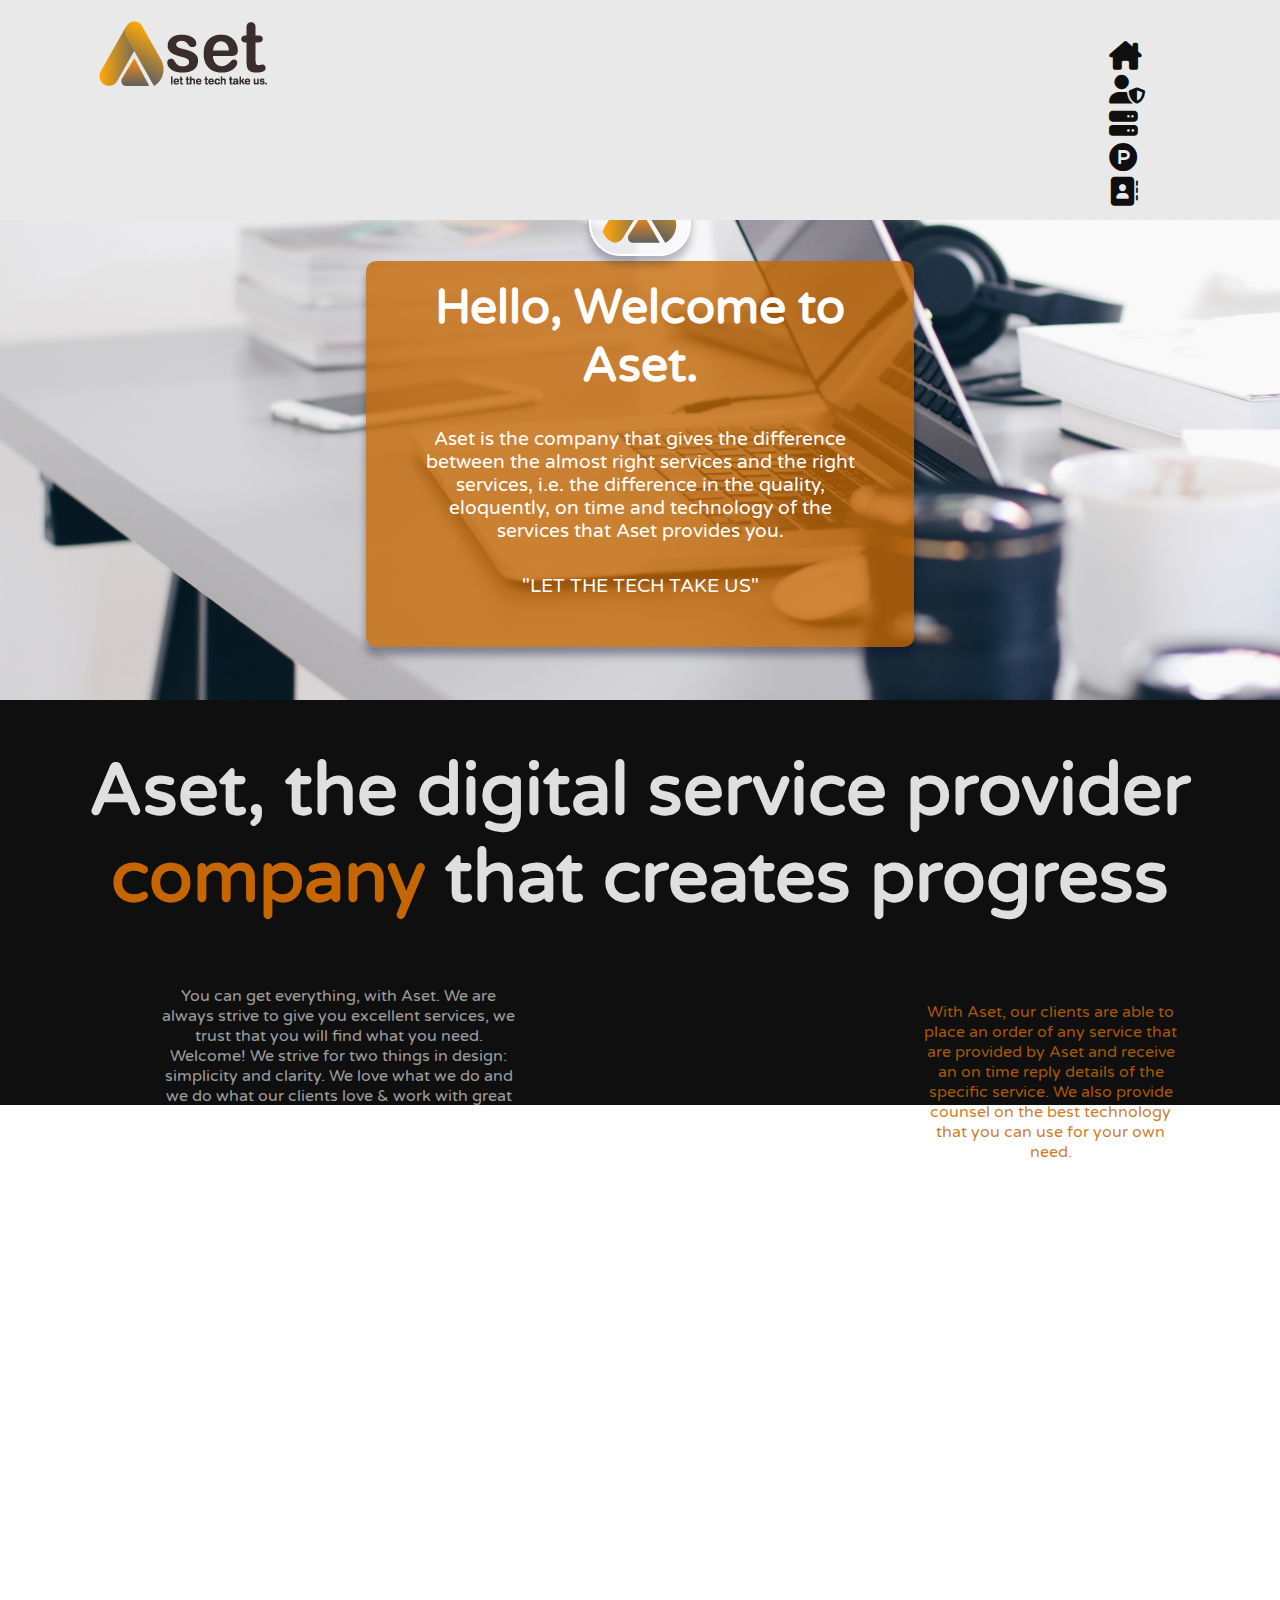
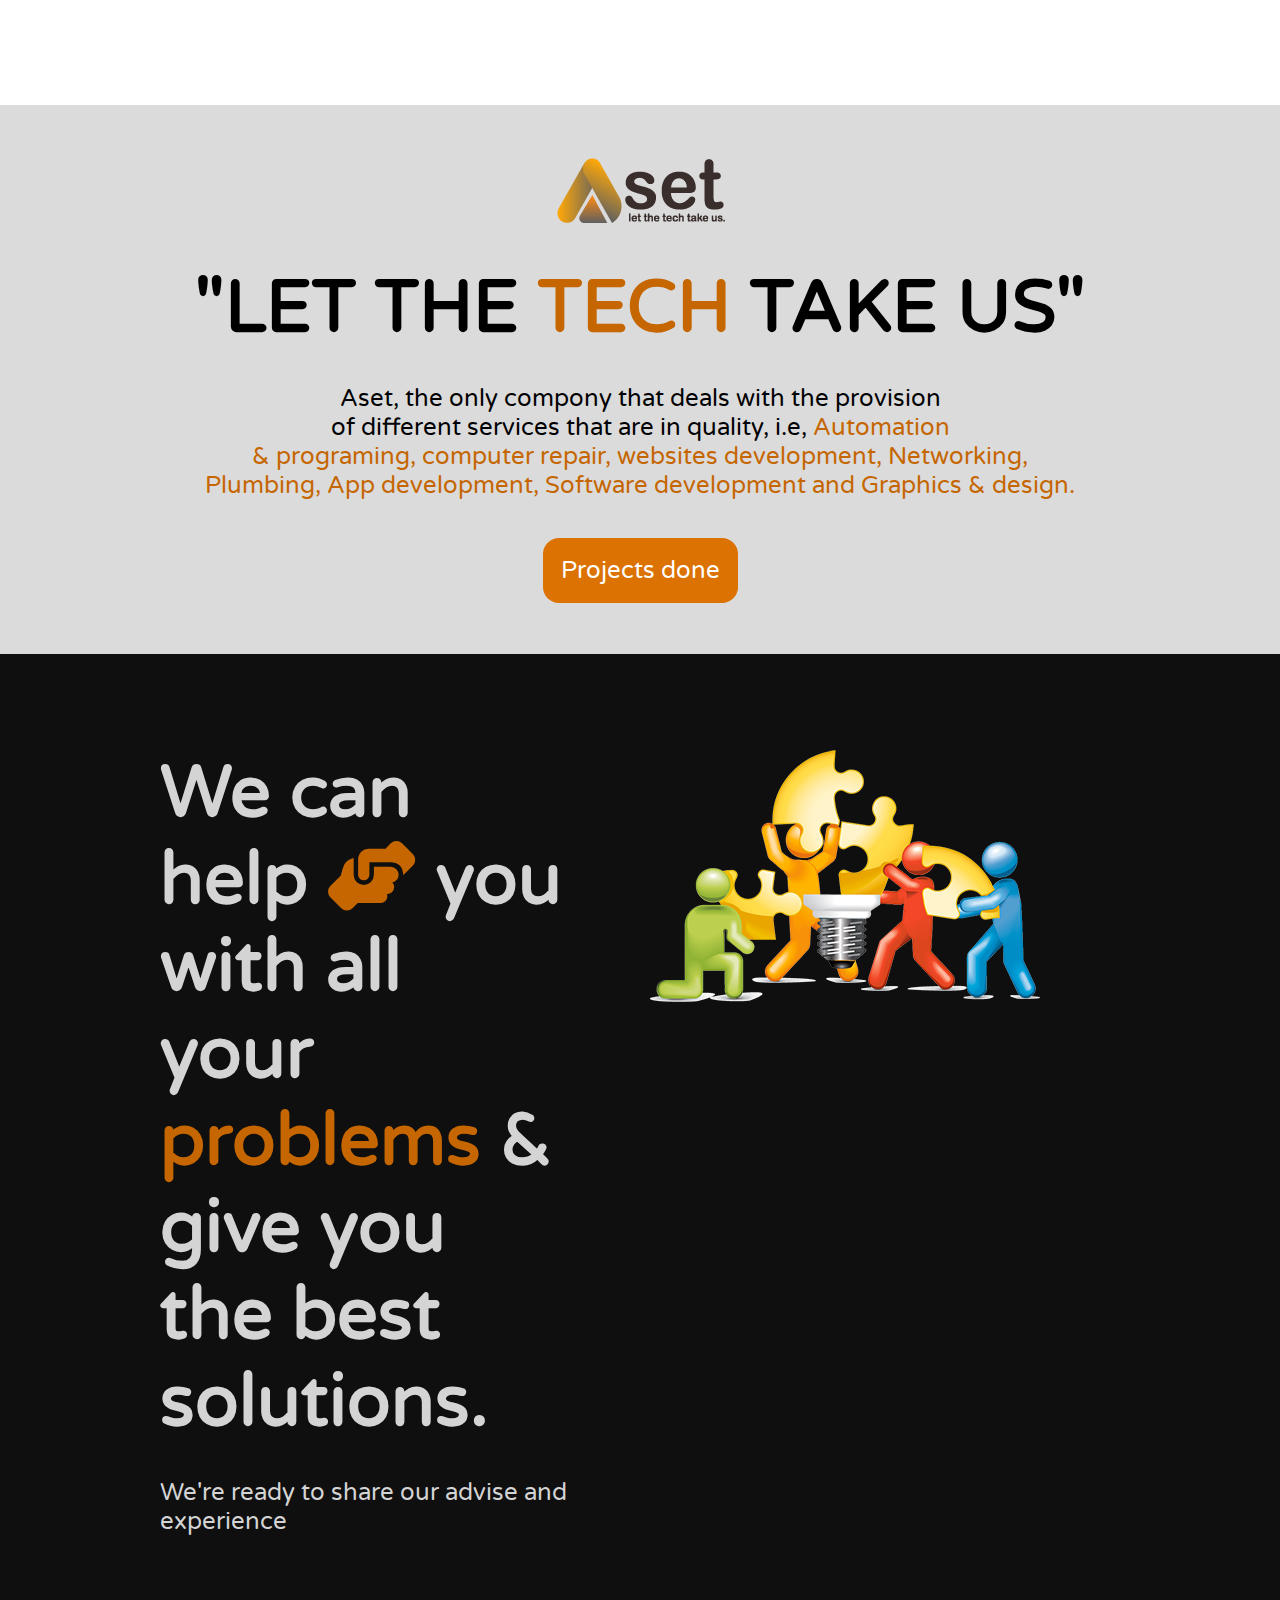
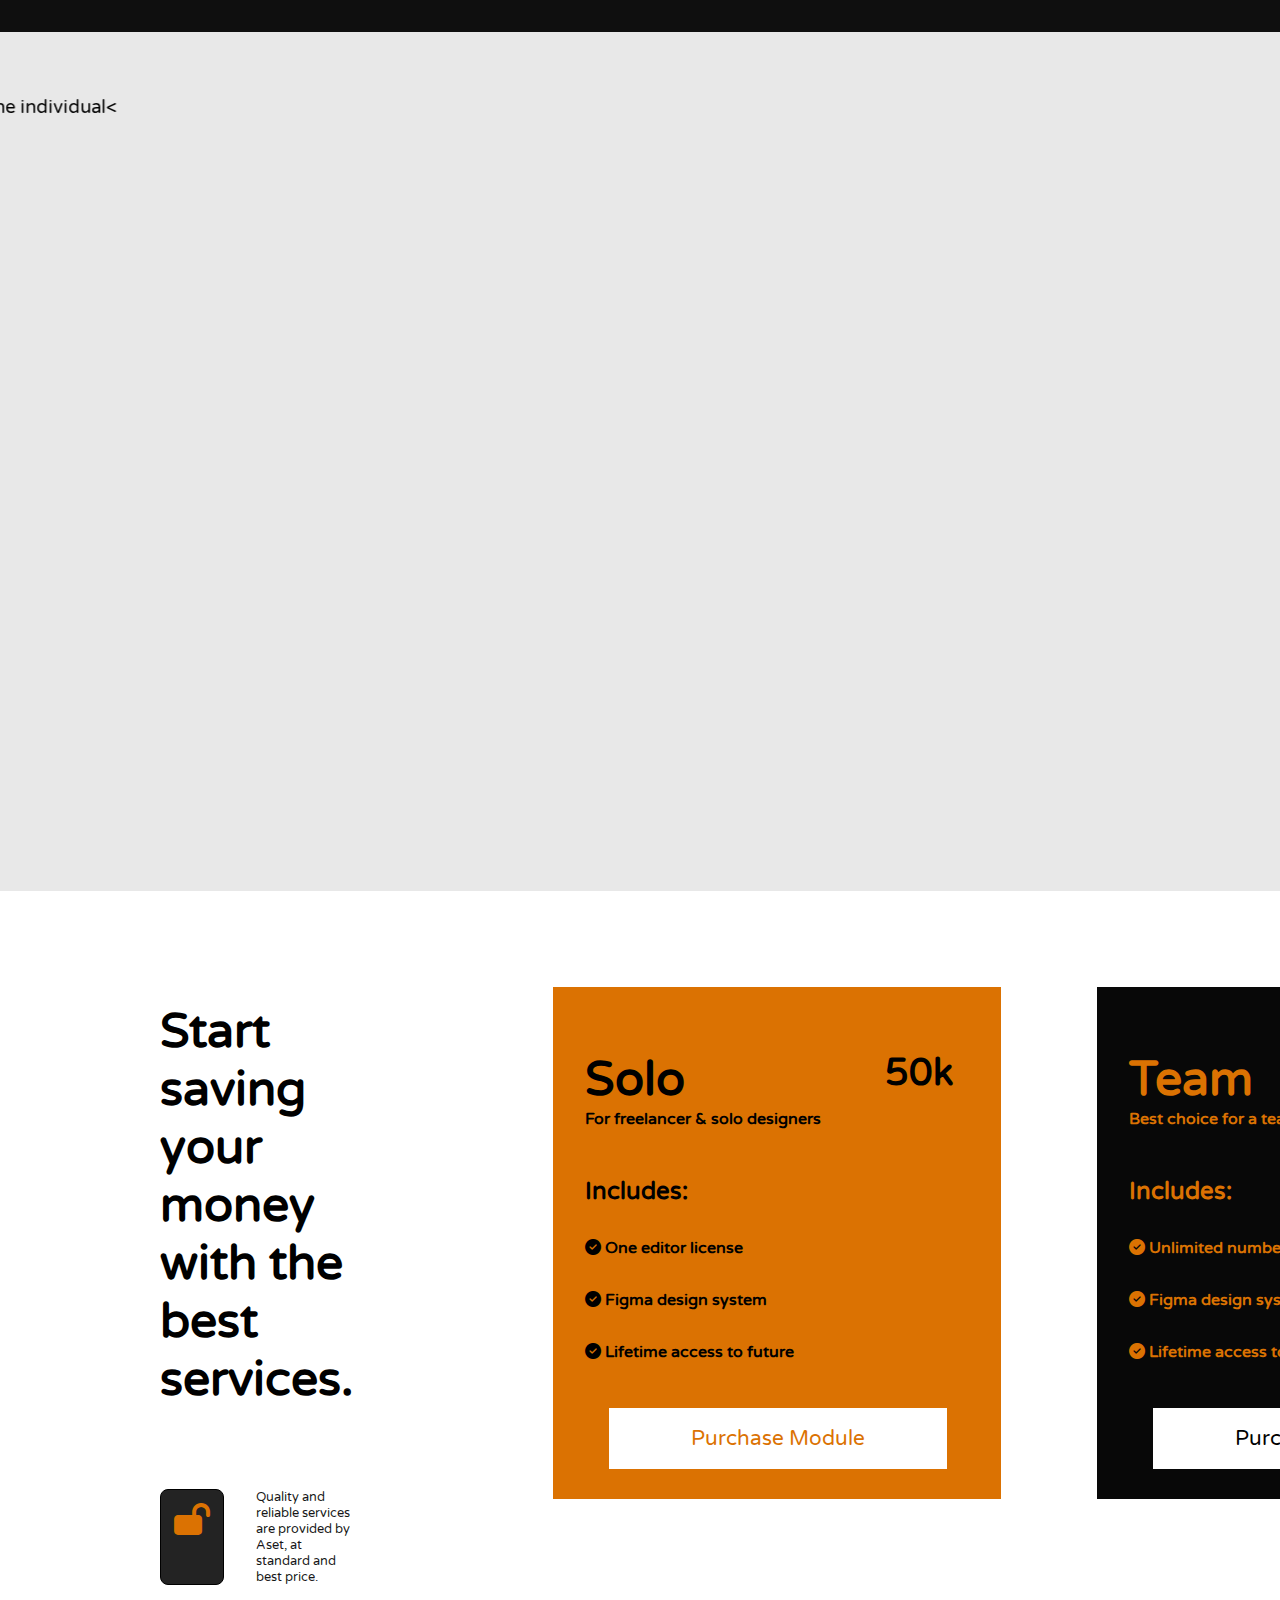
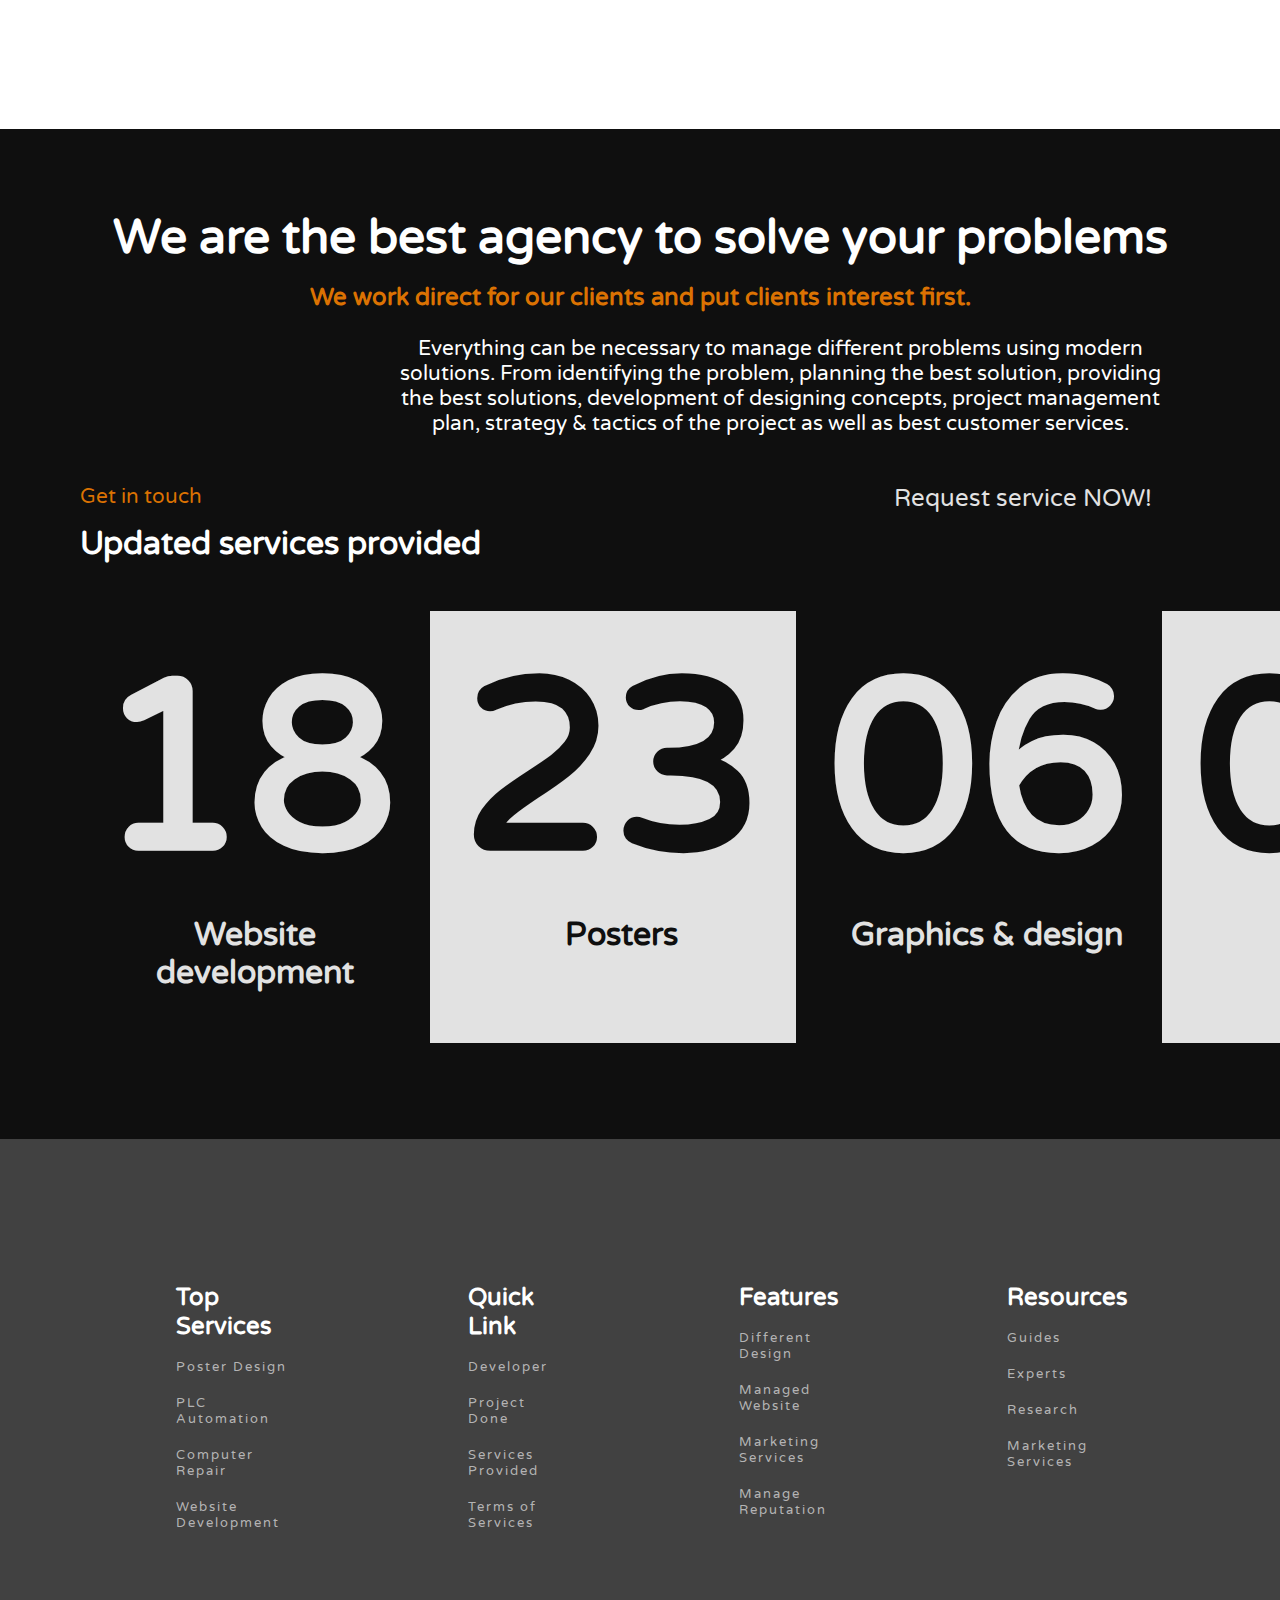
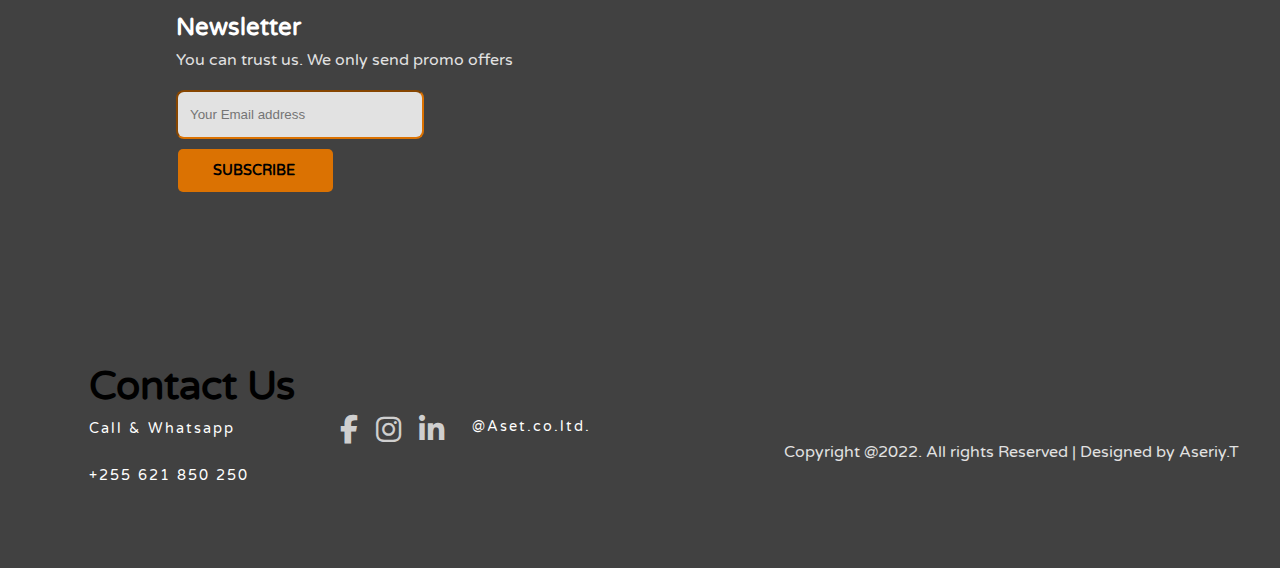
<file: index.html>
<!DOCTYPE html>
<html lang="en">
<head>
    <meta charset="UTF-8">
    <meta http-equiv="X-UA-Compatible" content="IE=edge">
    <meta name="viewport" content="width=device-width, initial-scale=1.0">
    <title>Aset</title>
    <link rel="stylesheet" href="https://cdnjs.cloudflare.com/ajax/libs/font-awesome/6.1.1/css/all.min.css" />
    

    <link rel="stylesheet" href="./css/aset style.css">
    <link href="https://unpkg.com/aos@2.3.1/dist/aos.css" rel="stylesheet">
    

</head>
<body>
    
    <div class="nav-bar">
        <div class="left-bar">
            <div class="image-1">
                <img src="./img/aset/logo-800.png" alt="">
            </div>
            <div class="pc-img">
                <img src="./img/aset/LOGO.png" alt="">
            </div>
            <div class="btn-group">
                <a href="#hm"><i class="fa-solid fa-house-chimney"></i></a>
                <a href="#about"><i class="fa-solid fa-user-shield"></i></a>
                <a href="#servi"><i class="fa-solid fa-server"></i></a>
                <a href="#proj"> <i class="fa-brands fa-product-hunt"></i></a>
                <a href="#cont"><i class="fa-solid fa-address-book"></i></a>
            </div>
        </div>
               
    </div>

    <div class="home">
        <a id="hm"></a>
        <img src="./img/aset/A.png" alt="">
       <div class="home-box">
        <h2>Hello, Welcome to Aset.</h2>
        <p>Aset is the company that gives the difference between the almost right
            services and the right services, i.e. the difference in the quality, 
            eloquently, on time and technology of the services that Aset provides you. </p>
       <p>"LET THE TECH TAKE US"</p>
       </div>
    
    </div>
   
    <div class="comp-home">
        <a id="about"></a>
       <div class="black">
        <h3>Aset, the digital service provider <br>
            <span>company</span> that creates progress</h3>
        <div class="para">
                <p>
                    You can get everything, with Aset. 
                    We are always strive to give you excellent services,
                    we trust that you will find what you need. Welcome! 
                    We strive for two things in design: simplicity and clarity. 
                    We love what we do and we do what our clients love & work with 
                    great clients all over the world to create thoughtful
                </p>
           <div class="color">
             <p>
                With Aset, our clients are able to place an order of any service
               that are provided by Aset and receive an on time reply details of the
               specific service. We also provide counsel on the best technology that 
               you can use for your own need.
            </p>
           
           </div>
           
        </div>
       </div>
    </div>

    <div class="the-serv">
        <a id="servi"></a>
        <div class="cards">
            <div class="card-1" data-aos="fade-down">
             <div class="words">
                 <div><i class="fa-solid fa-code"></i></div>
                 <h2>Website development</h2>
                 <p>
                 Our App & Website developers are committed to offering scalable, 
                 cloud-ready and intuitive apps for mobile phones, tablets, and phablets and create 
                 purposeful websites, We also provide Android mobile application support 
                 and maintenance services to our clients 
                 </p>
             </div>
            </div>
            <div class="card-2" data-aos="fade-up">
             <div class="words">
                 <i class="fa-solid fa-pen-nib"></i>
                 <h2>Graphics & design</h2>
                 <p>
                     The key to great ideas is not having them,
                      it is executing them. And great ideas come from problems.
                       As designers we call problems, briefs and we call reactions 
                       to problems, concepts. We want to make beautiful things, even if 
                       nobody cares, as opposed to ugly things. That’s our intent.
                 </p>
             </div>
            </div>
            <div class="card-1" data-aos="fade-down">
             <div class="words">
                 <div><i class="fa-solid fa-screwdriver-wrench"></i></div>
                 <h2>Computer repairing</h2>
                 <p>
                     We provide computer repair services at Aset, 
                     Repairs are always necessary. It's much cheaper to have it 
                     repaired than to buy a new one, and also Aset, 
                     provides skilled engineers with fast and reliable access to 
                     other engineers in different or relatable fields. Get in touch with
                     Aset. 
                 </p>
             </div>
            </div>
            <div class="card-2" data-aos="fade-up">
             <div class="words">
                 <i class="fa-sharp fa-solid fa-gears"></i>
                 <h2>Automation & programing</h2>
                 <p>
                     The first rule of any technology used in a business 
                     is that automation applied to an efficient operation 
                     will magnify the efficiency. The second is that automation 
                     applied to an inefficient operation will magnify the inefficiency.
                     Aset provides industrial automation service in any factory.
                     
                 </p>
             </div>
            </div>
         </div>
         <div class="serv-pro" data-aos="fade-up">
            <a href="#">Services Provided</a>
         </div>
    </div>
    
    <div class="tech">
        <a id="proj"></a>
        <div class="back">
            <img src="./img/aset/LOGO.png" alt="">
            <h2>"LET THE <span>TECH</span> TAKE US"</h2>
            <p>Aset, the only compony that deals with the provision <br>
               of different services that are in quality, i.e,<span>
                Automation <br>
                & programing, computer repair, websites development, Networking, <br>
                Plumbing, App development, Software development and Graphics & design.
               </span></p>
            <a href="#">Projects done</a>
        </div>
    </div>

    <div class="wordz">
       <div class="all-wordz">
        <div class="help">
            <h2>We can help <span><i class="fa-solid fa-handshake-angle"></i></span> you with all <br>
                your <span>problems</span> & give you<br>
                the best solutions.
            </h2>
            <p>We're ready to share our advise and experience</p>
        </div>
        <div class="image">
            <img src="./img/aset/solving.png" alt="">
        </div>
       </div>
    </div>
    
    <div class="all-experts">
        <a id="about"></a>
        <marquee behavior="repeat" direction="right">
            <p> >Click on the picture to know the individual< </p>
        </marquee>
        <div class="Experts">
            <div class="dev" data-aos="fade-up" data-aos-duration="500">
                <div class="dev-1">
                    <div class="h2">
                        <h2>01</h2>
                    </div>
                <p>"What separates good content from great <br>
                    content is a willingness to take risk <br>
                    and push the envelope"</p>
                <a href="https://aseriy-bot.github.io/aseriy/"><img src="./img/aset/aseriy.png" alt=""></a>
                <h3>Aseriy Tuvana</h3>
                <h6>CEO & CO FOUNDER</h6>
                </div>
            </div>
            <div class="dev" data-aos="fade-up" data-aos-duration="1000">
                <div class="dev-1">
                    <div class="h2">
                        <h2>02</h2>
                    </div>
                <p>"What separates good content from great <br>
                    content is a willingness to take risk <br>
                    and push the envelope"</p>
                <img src="./img/aset/aseriy.png" alt="">
                <h3>Aseriy Tuvana</h3>
                <h6>CEO & CO FOUNDER</h6>
                </div>
            </div>
            <div class="dev" data-aos="fade-up" data-aos-duration="1500">
                <div class="dev-1">
                    <div class="h2">
                        <h2>03</h2>
                    </div>
                <p>"What separates good content from great <br>
                    content is a willingness to take risk <br>
                    and push the envelope"</p>
                <img src="./img/aset/aseriy.png" alt="">
                <h3>Aseriy Tuvana</h3>
                <h6>CEO & CO FOUNDER</h6>
                </div>
            </div>
            
        </div>
    </div>

    <div class="module">
        <div class="saving">
            <div class="h2">
                <h2>Start saving your <br>
                    money with the <br>
                    best services.</h2>
            </div>
            <div class="lock">
                <i class="fa-solid fa-lock-open"></i>
                <p>Quality and reliable services <br>
                   are provided by Aset, at <br>
                    standard and best price.</p>
            </div>
            
        </div>

        <div class="gapes">
          <div class="no-gap">
            <div class="all-card">
                <div class="ava-serv">
                    <div class="name">
                        <h2>Solo</h2>
                        <h4>For freelancer & solo designers</h4>
                    </div>
                    <div class="cost">
                        <h3>50k</h3>
                    </div>
                </div>
                <div class="include">
                    <h4>Includes:</h4>
                    <h5><i class="fa-solid fa-circle-check"></i> One editor license</h5>
                    <h5><i class="fa-solid fa-circle-check"></i> Figma design system</h5>
                    <h5><i class="fa-solid fa-circle-check"></i> Lifetime access to future</h5>
                    <div class="a">
                        <a href="#">Purchase Module</a>
                    </div>
                </div>
    
            </div>
            <div class="all-card-2">
                <div class="ava-serv">
                    <div class="name">
                        <h2>Team</h2>
                        <h4>Best choice for a team of any size</h4>
                    </div>
                    <div class="cost">
                        <h3>120k</h3>
                    </div>
                </div>
                <div class="include">
                    <h4>Includes:</h4>
                    <h5><i class="fa-solid fa-circle-check"></i> Unlimited number of editor</h5>
                    <h5><i class="fa-solid fa-circle-check"></i> Figma design system</h5>
                    <h5><i class="fa-solid fa-circle-check"></i> Lifetime access to future</h5>
                    <div class="a">
                        <a href="#">Purchase Module</a>
                    </div>
                </div>
    
            </div>
          </div>
        </div>
        
    </div>

    <div class="services">
        <div class="top">
            <h2>We are the best agency to solve your problems</h2>
            <h5>We work direct for our clients and put clients interest first.</h5>
            <p>Everything can be necessary to manage different problems using modern solutions.
                From identifying the problem, planning the best solution, providing the best solutions,
                development of designing concepts, project management plan, strategy & tactics of the 
                project as well as best customer services.</p>
        </div>

        <div class="in-touch">
            <div class="maneno">
                <p>Get in touch</p>
                <h3>Updated services provided</h3>
            </div>
            <div class="request">
                <a href="#">Request service NOW!</a>
            </div>
        </div>

        <div class="update-serv">
           <div class="pin-serv">
            <div class="serv-provided-1">
                <div class="serv">
                    <h2>18</h2>
                <h3>Website <br>
                    development</h3>
                </div>
            </div>
            <div class="serv-provided-2">
                <div class="serv">
                    <h2>23</h2>
                <h3>Posters</h3>
                </div>
            </div>
            <div class="serv-provided-1">
                <div class="serv">
                    <h2>06</h2>
                <h3>Graphics
                    & 
                    design</h3>
                </div>
            </div>
            <div class="serv-provided-2">
                <div class="serv">
                    <h2>02</h2>
                <h3>Plumbing</h3>
                </div>
            </div>
           </div>
        </div>
    </div>

    <footer>
        <a id="cont"></a>
        <a id="contacts"></a>
       <div class="details">
            <div class="all-tags">
                <div class="tag-1">
                    <div class="footer-col">
                        <h3>Top Services</h3>
                        <li>Poster Design</li>
                        <li>PLC Automation</li>
                        <li>Computer Repair</li>
                        <li>Website Development</li>
                     </div>
                    <div class="footer-col">
                        <h3>Quick Link</h3>
                        <li>Developer</li>
                        <li>Project Done</li>
                        <li>Services Provided</li>
                        <li>Terms of Services</li>
                    </div>
                 </div>
                 <div class="tag-2">
                    <div class="footer-col">
                        <h3>Features</h3>
                        <li>Different Design</li>
                        <li>Managed Website</li>
                        <li>Marketing Services</li>
                        <li>Manage Reputation</li>
                    </div>
                    <div class="footer-col">
                        <h3>Resources</h3>
                        <li>Guides</li>
                        <li>Experts</li>
                        <li>Research</li>
                        <li>Marketing Services</li>
                    </div>
                 </div>
            </div>
    
        <div class="footer-col">
            <h3>Newsletter</h3>
            <p>You can trust us. We only send promo offers</p>
            <div class="subscribe">
                <input type="text" placeholder="Your Email address">
                <a href="#" class="yellow">SUBSCRIBE</a>
            </div>
        </div>
       </div>
    
        <div class="copyright">
            <div class="contact">
                <div class="cont">
                <h1>Contact Us</h1>
                <li>Call & Whatsapp</li>
                <li>+255 621 850 250</li>
                </div>
                <div class="pro-links">
                    <div class="pro-1">
                        <div class="facebook">
                            <a href="#"><i class="fab fa-facebook-f"></i></a>
                        </div>
                        <div class="ig">
                            <a href="#"><i class="fab fa-instagram"></i></a>
                        </div>
                        <div class="linkdelin">
                            <a href="#"><i class="fab fa-linkedin-in"></i></a>
                        </div>
                    </div>
                    <li>@Aset.co.ltd.</li>
                </div>
            </div>
            <p>Copyright @2022. All rights Reserved | Designed by Aseriy.T</p>
        </div>
    </footer>





   
    <script src="https://unpkg.com/aos@2.3.1/dist/aos.js"></script>
    <script>
        AOS.init();
      </script>



</body>
</html>
</file>
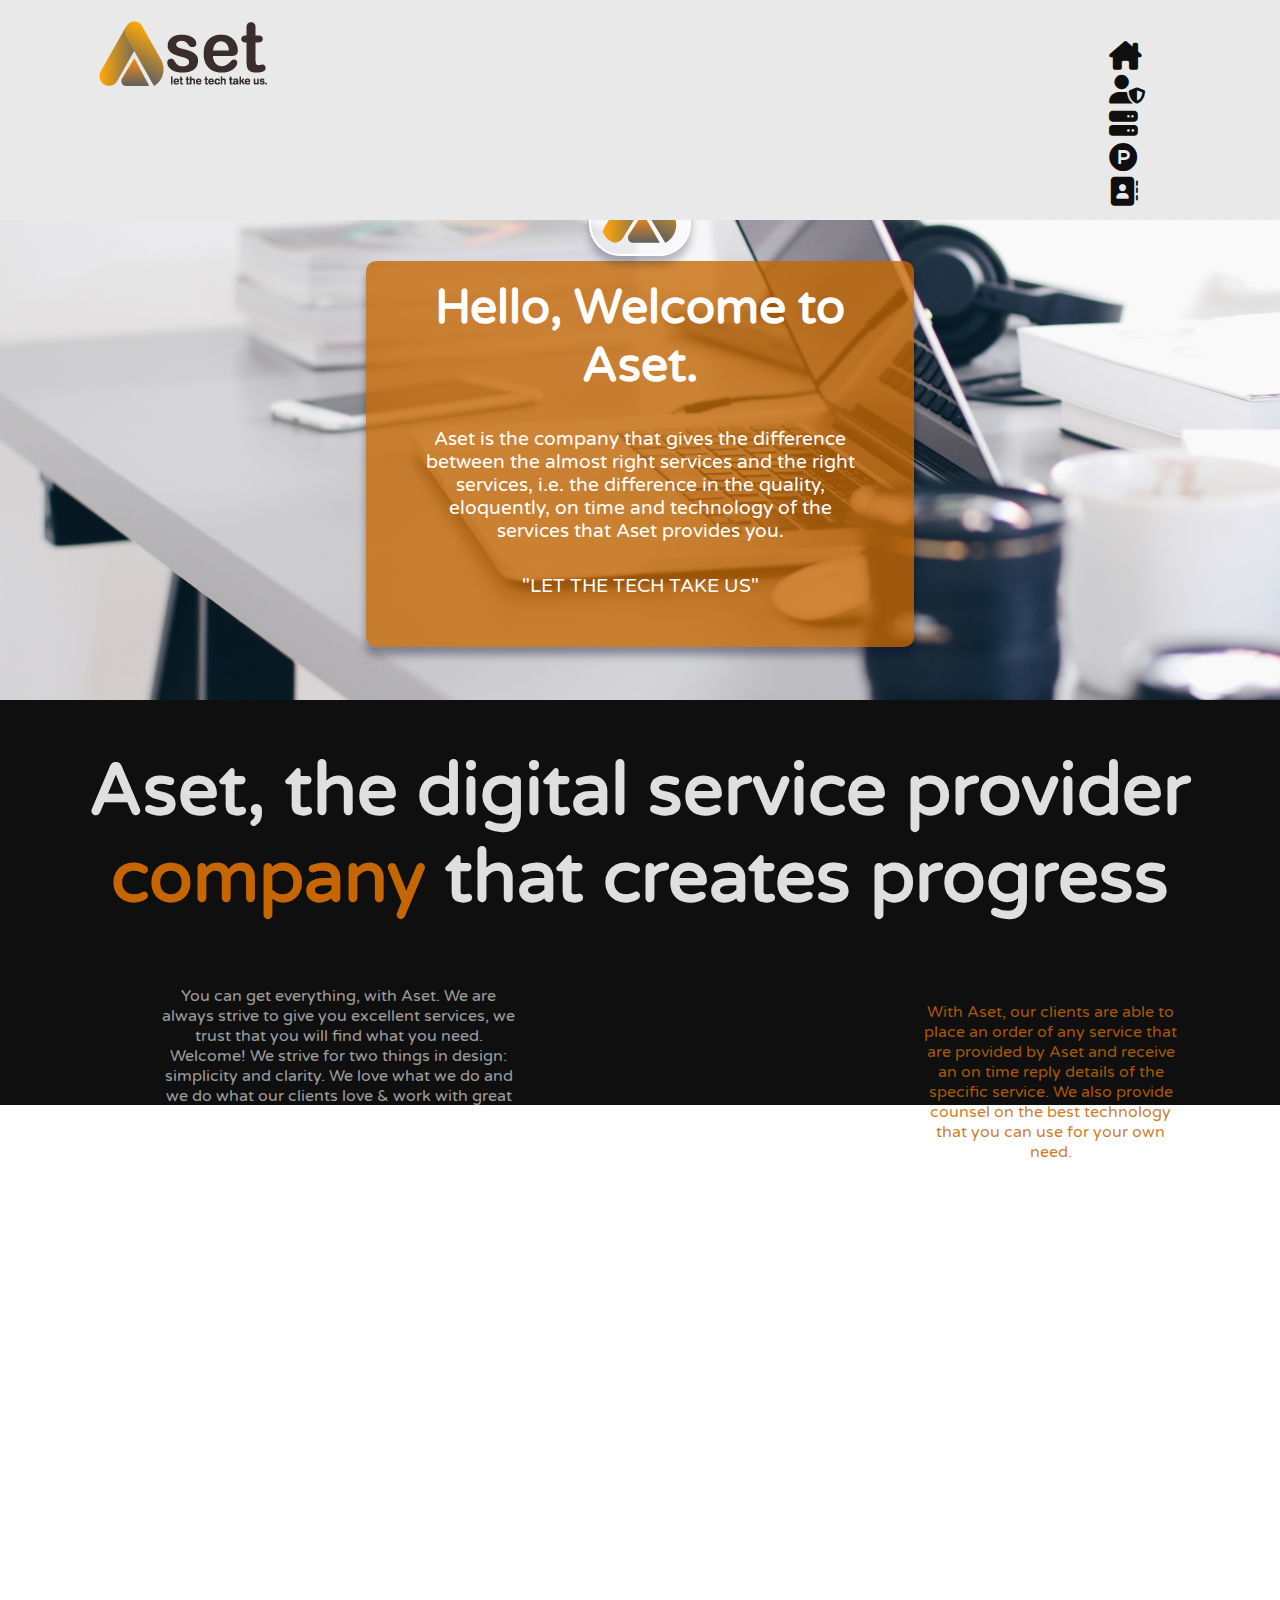
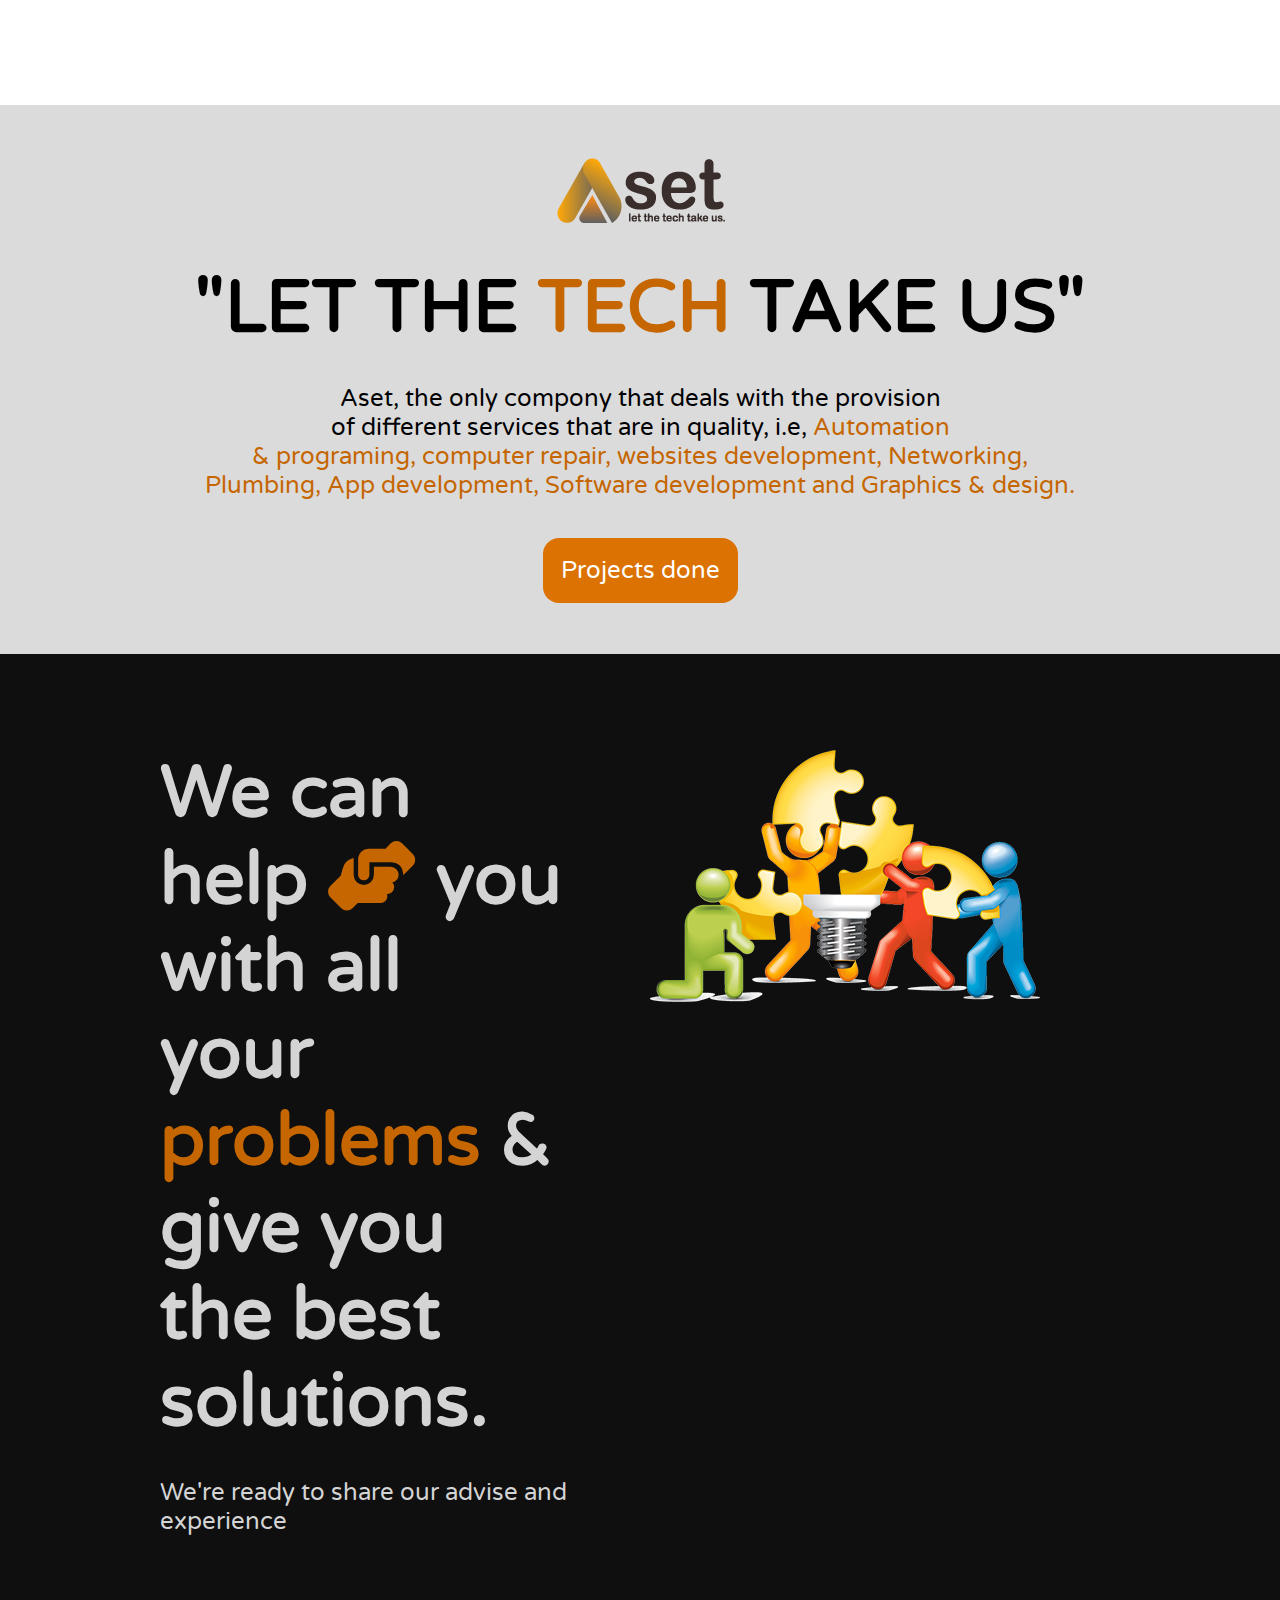
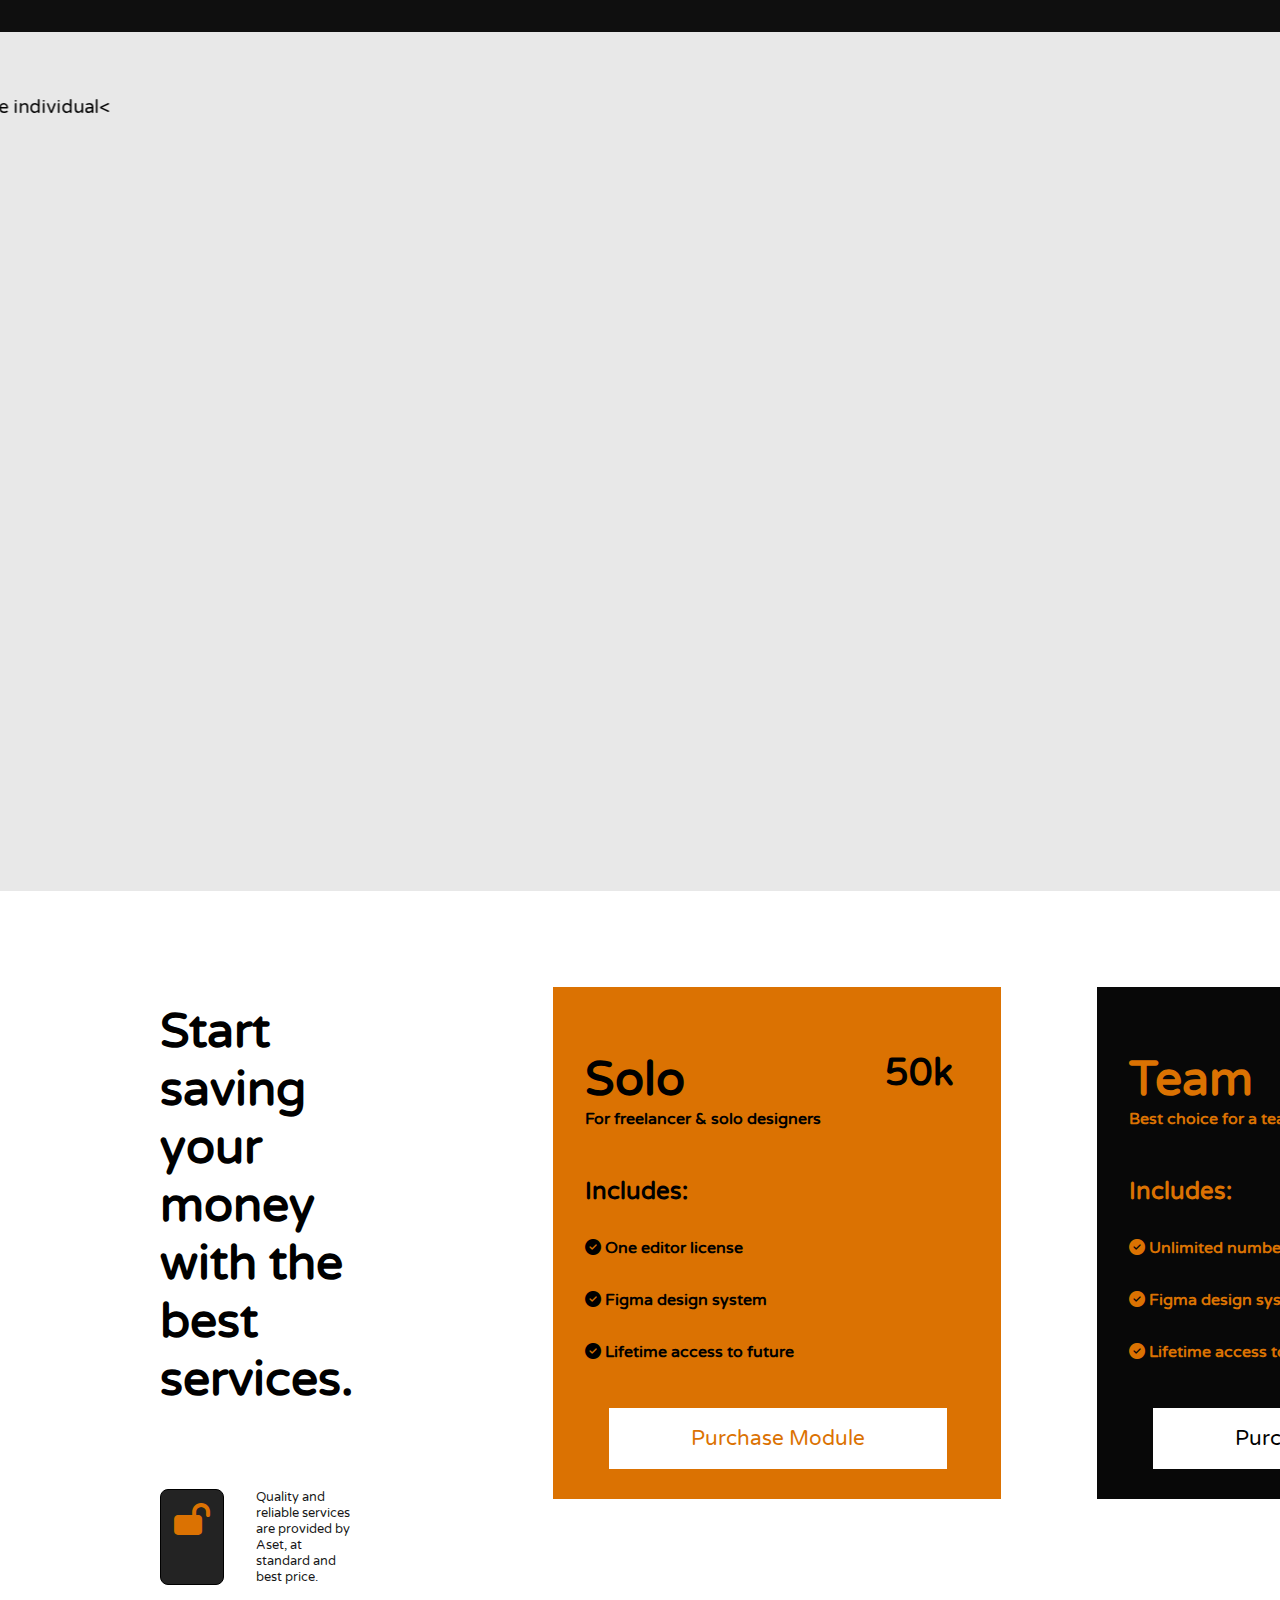
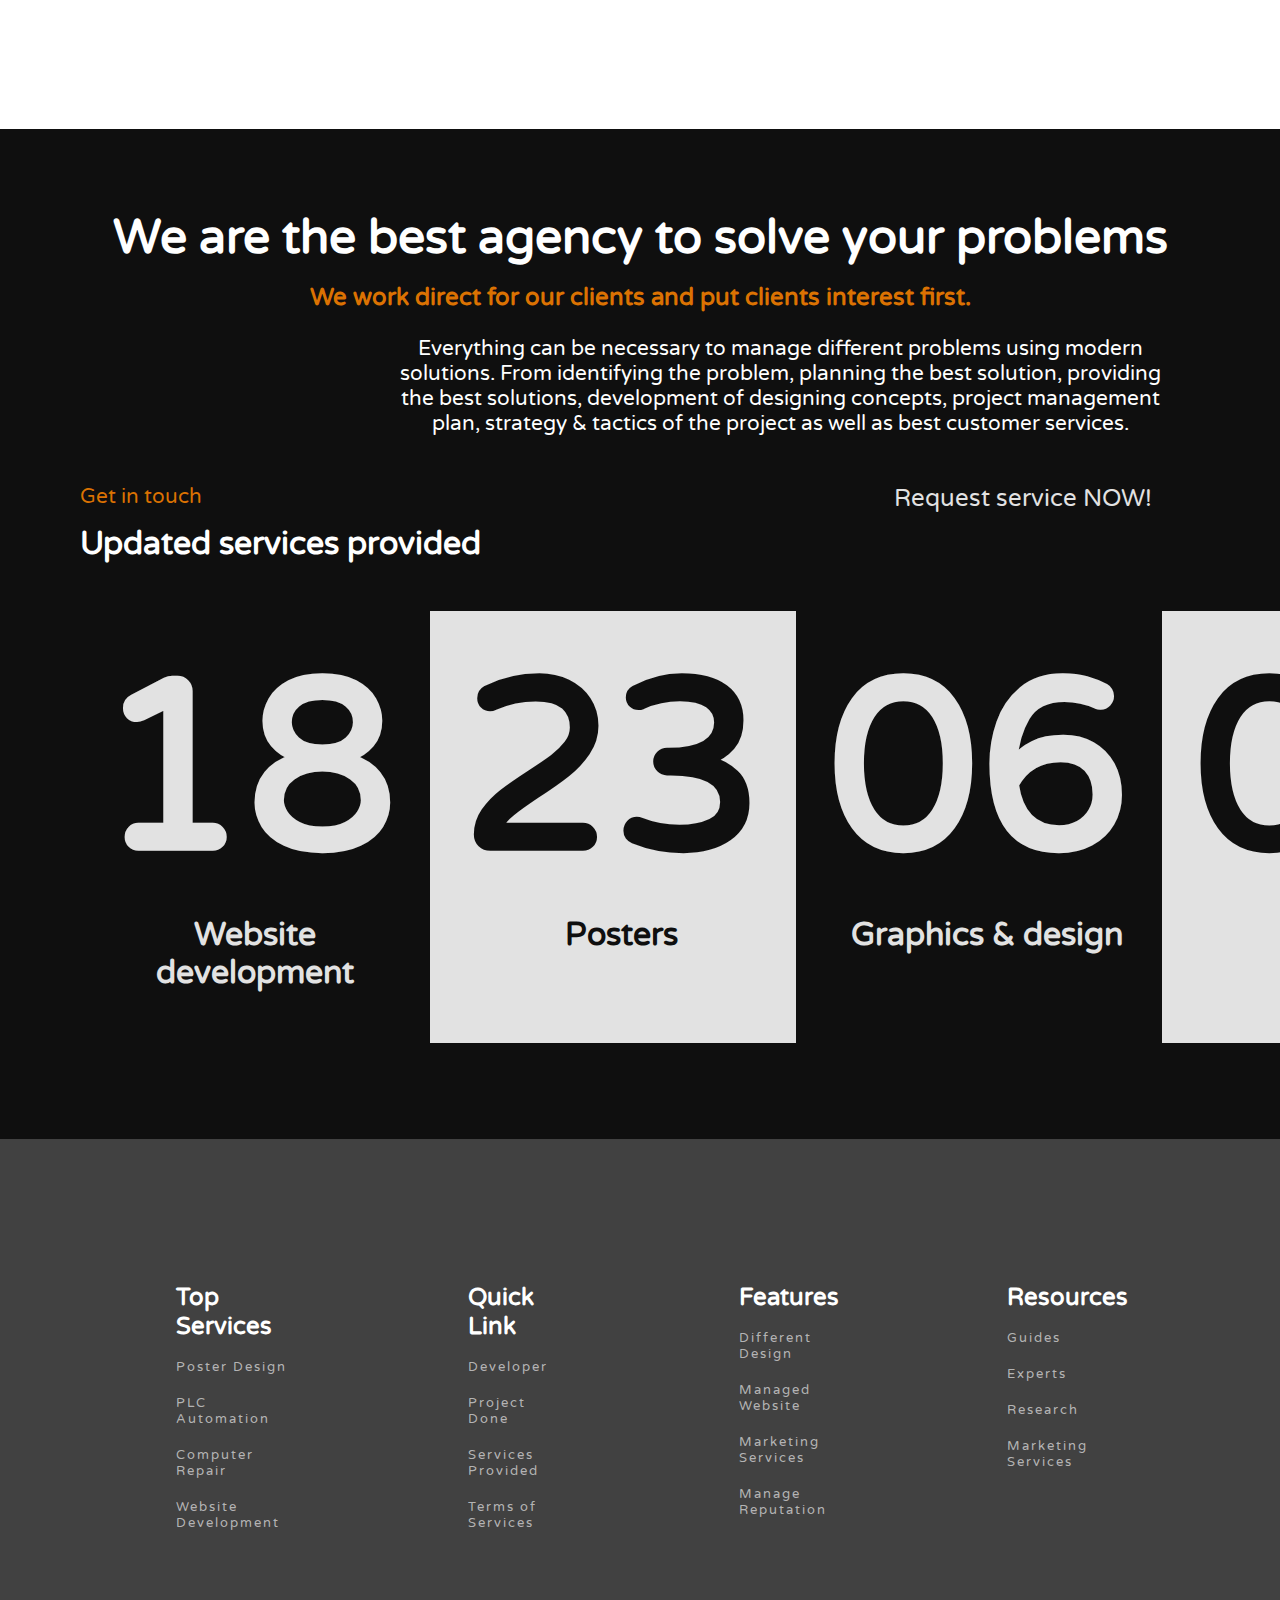
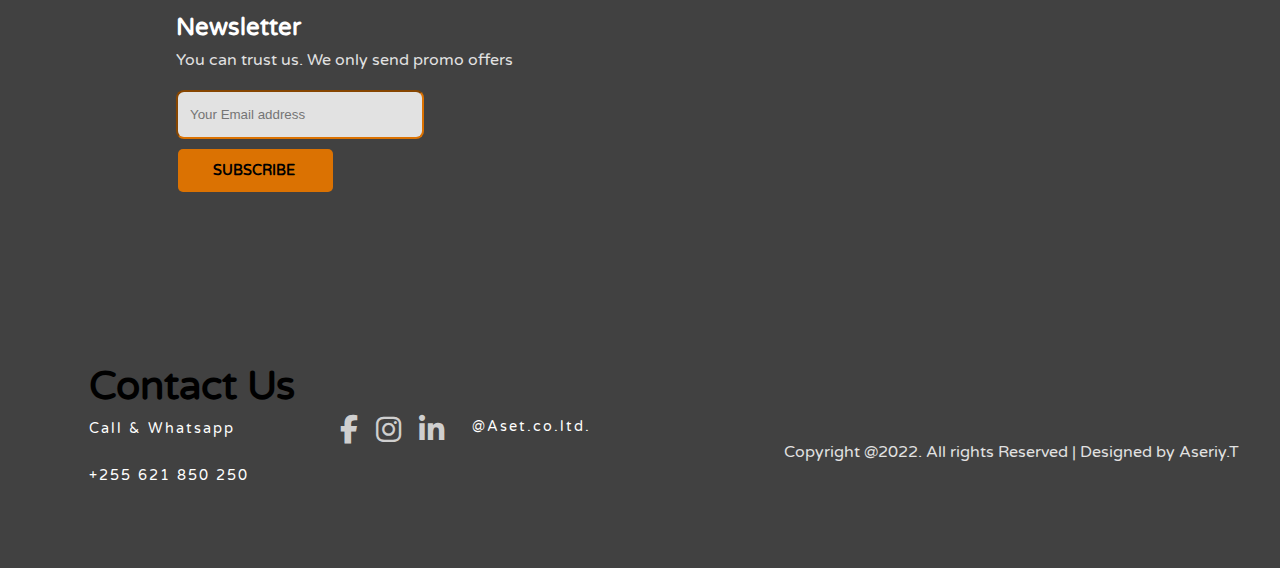
<file: aset index.html>
<!DOCTYPE html>
<html lang="en">
<head>
    <meta charset="UTF-8">
    <meta http-equiv="X-UA-Compatible" content="IE=edge">
    <meta name="viewport" content="width=device-width, initial-scale=1.0">
    <title>Aset</title>
    <link rel="stylesheet" href="https://cdnjs.cloudflare.com/ajax/libs/font-awesome/6.1.1/css/all.min.css" />
    

    <link rel="stylesheet" href="./css/aset style.css">
    <link href="https://unpkg.com/aos@2.3.1/dist/aos.css" rel="stylesheet">
    

</head>
<body>
    
    <div class="nav-bar">
        <div class="left-bar">
            <div class="image-1">
                <img src="./img/aset/logo-800.png" alt="">
            </div>
            <div class="pc-img">
                <img src="./img/aset/LOGO.png" alt="">
            </div>
            <div class="btn-group">
                <a href="#hm"><i class="fa-solid fa-house-chimney"></i></a>
                <a href="#about"><i class="fa-solid fa-user-shield"></i></a>
                <a href="#servi"><i class="fa-solid fa-server"></i></a>
                <a href="#proj"> <i class="fa-brands fa-product-hunt"></i></a>
                <a href="#cont"><i class="fa-solid fa-address-book"></i></a>
            </div>
        </div>
               
    </div>

    <div class="home">
        <a id="hm"></a>
        <img src="./img/aset/A.png" alt="">
       <div class="home-box">
        <h2>Hello, Welcome to Aset.</h2>
        <p>Aset is the company that gives the difference between the almost right
            services and the right services, i.e. the difference in the quality, 
            eloquently, on time and technology of the services that Aset provides you. </p>
       <p>"LET THE TECH TAKE US"</p>
       </div>
    
    </div>
   
    <div class="comp-home">
        <a id="about"></a>
       <div class="black">
        <h3>Aset, the digital service provider <br>
            <span>company</span> that creates progress</h3>
        <div class="para">
                <p>
                    You can get everything, with Aset. 
                    We are always strive to give you excellent services,
                    we trust that you will find what you need. Welcome! 
                    We strive for two things in design: simplicity and clarity. 
                    We love what we do and we do what our clients love & work with 
                    great clients all over the world to create thoughtful
                </p>
           <div class="color">
             <p>
                With Aset, our clients are able to place an order of any service
               that are provided by Aset and receive an on time reply details of the
               specific service. We also provide counsel on the best technology that 
               you can use for your own need.
            </p>
           
           </div>
           
        </div>
       </div>
    </div>

    <div class="the-serv">
        <a id="servi"></a>
        <div class="cards">
            <div class="card-1" data-aos="fade-down">
             <div class="words">
                 <div><i class="fa-solid fa-code"></i></div>
                 <h2>Website development</h2>
                 <p>
                 Our App & Website developers are committed to offering scalable, 
                 cloud-ready and intuitive apps for mobile phones, tablets, and phablets and create 
                 purposeful websites, We also provide Android mobile application support 
                 and maintenance services to our clients 
                 </p>
             </div>
            </div>
            <div class="card-2" data-aos="fade-up">
             <div class="words">
                 <i class="fa-solid fa-pen-nib"></i>
                 <h2>Graphics & design</h2>
                 <p>
                     The key to great ideas is not having them,
                      it is executing them. And great ideas come from problems.
                       As designers we call problems, briefs and we call reactions 
                       to problems, concepts. We want to make beautiful things, even if 
                       nobody cares, as opposed to ugly things. That’s our intent.
                 </p>
             </div>
            </div>
            <div class="card-1" data-aos="fade-down">
             <div class="words">
                 <div><i class="fa-solid fa-screwdriver-wrench"></i></div>
                 <h2>Computer repairing</h2>
                 <p>
                     We provide computer repair services at Aset, 
                     Repairs are always necessary. It's much cheaper to have it 
                     repaired than to buy a new one, and also Aset, 
                     provides skilled engineers with fast and reliable access to 
                     other engineers in different or relatable fields. Get in touch with
                     Aset. 
                 </p>
             </div>
            </div>
            <div class="card-2" data-aos="fade-up">
             <div class="words">
                 <i class="fa-sharp fa-solid fa-gears"></i>
                 <h2>Automation & programing</h2>
                 <p>
                     The first rule of any technology used in a business 
                     is that automation applied to an efficient operation 
                     will magnify the efficiency. The second is that automation 
                     applied to an inefficient operation will magnify the inefficiency.
                     Aset provides industrial automation service in any factory.
                     
                 </p>
             </div>
            </div>
         </div>
         <div class="serv-pro" data-aos="fade-up">
            <a href="#">Services Provided</a>
         </div>
    </div>
    
    <div class="tech">
        <a id="proj"></a>
        <div class="back">
            <img src="./img/aset/LOGO.png" alt="">
            <h2>"LET THE <span>TECH</span> TAKE US"</h2>
            <p>Aset, the only compony that deals with the provision <br>
               of different services that are in quality, i.e,<span>
                Automation <br>
                & programing, computer repair, websites development, Networking, <br>
                Plumbing, App development, Software development and Graphics & design.
               </span></p>
            <a href="#">Projects done</a>
        </div>
    </div>

    <div class="wordz">
       <div class="all-wordz">
        <div class="help">
            <h2>We can help <span><i class="fa-solid fa-handshake-angle"></i></span> you with all <br>
                your <span>problems</span> & give you<br>
                the best solutions.
            </h2>
            <p>We're ready to share our advise and experience</p>
        </div>
        <div class="image">
            <img src="./img/aset/solving.png" alt="">
        </div>
       </div>
    </div>
    
    <div class="all-experts">
        <a id="about"></a>
        <marquee behavior="repeat" direction="right">
            <p> >Click on the picture to know the individual< </p>
        </marquee>
        <div class="Experts">
            <div class="dev" data-aos="fade-up" data-aos-duration="500">
                <div class="dev-1">
                    <div class="h2">
                        <h2>01</h2>
                    </div>
                <p>"What separates good content from great <br>
                    content is a willingness to take risk <br>
                    and push the envelope"</p>
                <a href="#"><img src="./img/aset/aseriy.png" alt=""></a>
                <h3>Aseriy Tuvana</h3>
                <h6>CEO & CO FOUNDER</h6>
                </div>
            </div>
            <div class="dev" data-aos="fade-up" data-aos-duration="1000">
                <div class="dev-1">
                    <div class="h2">
                        <h2>02</h2>
                    </div>
                <p>"What separates good content from great <br>
                    content is a willingness to take risk <br>
                    and push the envelope"</p>
                <img src="./img/aset/aseriy.png" alt="">
                <h3>Aseriy Tuvana</h3>
                <h6>CEO & CO FOUNDER</h6>
                </div>
            </div>
            <div class="dev" data-aos="fade-up" data-aos-duration="1500">
                <div class="dev-1">
                    <div class="h2">
                        <h2>03</h2>
                    </div>
                <p>"What separates good content from great <br>
                    content is a willingness to take risk <br>
                    and push the envelope"</p>
                <img src="./img/aset/aseriy.png" alt="">
                <h3>Aseriy Tuvana</h3>
                <h6>CEO & CO FOUNDER</h6>
                </div>
            </div>
            
        </div>
    </div>

    <div class="module">
        <div class="saving">
            <div class="h2">
                <h2>Start saving your <br>
                    money with the <br>
                    best services.</h2>
            </div>
            <div class="lock">
                <i class="fa-solid fa-lock-open"></i>
                <p>Quality and reliable services <br>
                   are provided by Aset, at <br>
                    standard and best price.</p>
            </div>
            
        </div>

        <div class="gapes">
          <div class="no-gap">
            <div class="all-card">
                <div class="ava-serv">
                    <div class="name">
                        <h2>Solo</h2>
                        <h4>For freelancer & solo designers</h4>
                    </div>
                    <div class="cost">
                        <h3>50k</h3>
                    </div>
                </div>
                <div class="include">
                    <h4>Includes:</h4>
                    <h5><i class="fa-solid fa-circle-check"></i> One editor license</h5>
                    <h5><i class="fa-solid fa-circle-check"></i> Figma design system</h5>
                    <h5><i class="fa-solid fa-circle-check"></i> Lifetime access to future</h5>
                    <div class="a">
                        <a href="#">Purchase Module</a>
                    </div>
                </div>
    
            </div>
            <div class="all-card-2">
                <div class="ava-serv">
                    <div class="name">
                        <h2>Team</h2>
                        <h4>Best choice for a team of any size</h4>
                    </div>
                    <div class="cost">
                        <h3>120k</h3>
                    </div>
                </div>
                <div class="include">
                    <h4>Includes:</h4>
                    <h5><i class="fa-solid fa-circle-check"></i> Unlimited number of editor</h5>
                    <h5><i class="fa-solid fa-circle-check"></i> Figma design system</h5>
                    <h5><i class="fa-solid fa-circle-check"></i> Lifetime access to future</h5>
                    <div class="a">
                        <a href="#">Purchase Module</a>
                    </div>
                </div>
    
            </div>
          </div>
        </div>
        
    </div>

    <div class="services">
        <div class="top">
            <h2>We are the best agency to solve your problems</h2>
            <h5>We work direct for our clients and put clients interest first.</h5>
            <p>Everything can be necessary to manage different problems using modern solutions.
                From identifying the problem, planning the best solution, providing the best solutions,
                development of designing concepts, project management plan, strategy & tactics of the 
                project as well as best customer services.</p>
        </div>

        <div class="in-touch">
            <div class="maneno">
                <p>Get in touch</p>
                <h3>Updated services provided</h3>
            </div>
            <div class="request">
                <a href="#">Request service NOW!</a>
            </div>
        </div>

        <div class="update-serv">
           <div class="pin-serv">
            <div class="serv-provided-1">
                <div class="serv">
                    <h2>18</h2>
                <h3>Website <br>
                    development</h3>
                </div>
            </div>
            <div class="serv-provided-2">
                <div class="serv">
                    <h2>23</h2>
                <h3>Posters</h3>
                </div>
            </div>
            <div class="serv-provided-1">
                <div class="serv">
                    <h2>06</h2>
                <h3>Graphics
                    & 
                    design</h3>
                </div>
            </div>
            <div class="serv-provided-2">
                <div class="serv">
                    <h2>02</h2>
                <h3>Plumbing</h3>
                </div>
            </div>
           </div>
        </div>
    </div>

    <footer>
        <a id="cont"></a>
        <a id="contacts"></a>
       <div class="details">
            <div class="all-tags">
                <div class="tag-1">
                    <div class="footer-col">
                        <h3>Top Services</h3>
                        <li>Poster Design</li>
                        <li>PLC Automation</li>
                        <li>Computer Repair</li>
                        <li>Website Development</li>
                     </div>
                    <div class="footer-col">
                        <h3>Quick Link</h3>
                        <li>Developer</li>
                        <li>Project Done</li>
                        <li>Services Provided</li>
                        <li>Terms of Services</li>
                    </div>
                 </div>
                 <div class="tag-2">
                    <div class="footer-col">
                        <h3>Features</h3>
                        <li>Different Design</li>
                        <li>Managed Website</li>
                        <li>Marketing Services</li>
                        <li>Manage Reputation</li>
                    </div>
                    <div class="footer-col">
                        <h3>Resources</h3>
                        <li>Guides</li>
                        <li>Experts</li>
                        <li>Research</li>
                        <li>Marketing Services</li>
                    </div>
                 </div>
            </div>
    
        <div class="footer-col">
            <h3>Newsletter</h3>
            <p>You can trust us. We only send promo offers</p>
            <div class="subscribe">
                <input type="text" placeholder="Your Email address">
                <a href="#" class="yellow">SUBSCRIBE</a>
            </div>
        </div>
       </div>
    
        <div class="copyright">
            <div class="contact">
                <div class="cont">
                <h1>Contact Us</h1>
                <li>Call & Whatsapp</li>
                <li>+255 621 850 250</li>
                </div>
                <div class="pro-links">
                    <div class="pro-1">
                        <div class="facebook">
                            <a href="#"><i class="fab fa-facebook-f"></i></a>
                        </div>
                        <div class="ig">
                            <a href="#"><i class="fab fa-instagram"></i></a>
                        </div>
                        <div class="linkdelin">
                            <a href="#"><i class="fab fa-linkedin-in"></i></a>
                        </div>
                    </div>
                    <li>@Aset.co.ltd.</li>
                </div>
            </div>
            <p>Copyright @2022. All rights Reserved | Designed by Aseriy.T</p>
        </div>
    </footer>





   
    <script src="https://unpkg.com/aos@2.3.1/dist/aos.js"></script>
    <script>
        AOS.init();
      </script>



</body>
</html>
</file>
<file: css/aset style.css>
*{
    margin: 0;
    padding: 0;
}
@font-face {
    font-family: Varela_Round;
    src: url('../font/Varela_Round/VarelaRound-Regular.ttf');
}

@font-face {
    font-family: Viga;
    src: url('../font/Viga/Viga-Regular.ttf');
}

html{
    font-family: Varela_Round;
    scroll-behavior: smooth;
}


/* nav-bar */

.nav-bar{
    position: fixed;
    background-color: rgb(233, 233, 233);
    background-position: top center;
    box-shadow: 0 px 10px 0 rgba(0, 0, 0, 0.699);
    width: 100%;
    z-index: 1;
}

.left-bar{
    display: flex;
    justify-content: space-between;
}

.pc-img{
    display: none;
}

.image-1{
    padding-inline: 1.5rem;
    padding-top: .6rem;
}

.btn-group{
    padding-inline: 1rem;
    padding-block: .6rem;
}

.btn-group a{
    margin-left: 1.5rem;
    color: rgb(15, 15, 15);
    transition: 0.3s ease;
   
}

.btn-group a:hover{
    color: rgb(219, 114, 2);
}



/* end nav-bar */

/* home */

.home{
    background-image: url('../img/aset/back-2.jpg');
    background-position: center;
    background-size: cover;
    max-width: 100%;
    height: 50vh;
    text-align: center;
    padding-top: 5rem;
}

.home img{
    border: 2px solid rgb(255, 255, 255);
    padding: 10px;
    background-color: rgba(255, 255, 255, 0.438);
    border-radius: 2rem;
    box-shadow: 0 8px 8px 0 rgba(3, 6, 43, 0.274);
    transform: scale(1);
    transition: transform 0.3s;
}

.home img:hover{
    transform: scale(1.02);
}

.home .home-box{
    font-size: 1rem;
    background-color: rgba(197, 102, 0, 0.774);
    border: 2px solid rgba(197, 102, 0, 0);
    width: 20rem;
    margin:0 auto;
    border-radius: 10px;
    box-shadow: 0 8px 8px 0 rgba(3, 6, 43, 0.37);
    padding-inline: .5rem;
    padding-block: 1rem;
}

.home h2{
    color: white;
    font-size: 1.5rem;
    font-weight: 600;
    padding-bottom: 1rem;
}

.home p{
    color: white;
    padding: .5rem;
}

/* end home */

/* comp-home */

.comp-home{
    max-width: 100%;
    background-color: rgb(15, 15, 15);
    background-position: center;
    background-size: cover;
    text-align: center;
}

.black{
    padding-top: 1rem;
    padding-bottom: 2rem;
}

.comp-home h3{
    color: rgba(255, 255, 255, 0.87);
    padding-inline: .5rem;
    gap: 0 auto;
    padding-top: 1.3rem;
    padding-bottom: .5rem;
    font-size: 1.5rem;
    font-weight: 800;
}

.comp-home h3 span{
    color: rgb(197, 102, 0);
}

.comp-home .para{
    padding-top: 1rem;
    padding-inline: 1rem;
    font-size: 1rem;
    color: rgba(255, 255, 255, 0.603);
    gap: 1rem;
}

.color{
    padding-top: 1rem;
    color: rgba(197, 102, 0, 0.849);
}

/* end comp-home */

/* the-serv */

.serv-pro{
    text-align: center;
    padding-block: 1.5rem;
}

.the-serv a{
    color: rgb(15, 15, 15);
    text-decoration: none;
    font-size: 1rem;
    transition: 0.3s ease;
}

.the-serv a:hover{
    color: rgb(219, 114, 2);
}

.cards{
    gap: 5rem;;
    padding-block: 1rem;
    padding-inline: 1rem;
}

.card-1{
    margin-block: 1rem;
    width: 100%;
}

.card-1:hover{
    transform: scale(1.02);
}

.card-2{
    width: 100%;
    transform: scale(1);
    transition: transform 0.3s;
}

.card-2:hover{
    transform: scale(1.02);
}

.card-1 .words{
    background-color:  rgba(211, 211, 211, 0.822);
    text-align: start;
    border: 1px solid rgba(197, 197, 197, 0);
    border-radius: 10px;
    padding: 1rem;
    box-shadow: 0 8px 8px 0 rgba(3, 6, 43, 0.274);
    cursor: pointer;
}

.words i{
    color:  rgba(197, 102, 0, 0.774);
    font-size: 1.5rem;
    padding-bottom: 1rem;
}

.card-1 h2{
    font-size: 1.5rem;
}

.card-1 p{
    font-size: .8rem;
    padding-top: 1rem;
}

.card-2 .words{
    background-color: rgba(245, 245, 245, 0.966);
    text-align: start;
    border: 1px solid rgb(255, 255, 255);
    border-radius: 10px;
    padding: 1rem;
    box-shadow: 0 8px 8px 0 rgba(3, 6, 43, 0.26);
    cursor: pointer;
}
.card-2 h2{
    font-size: 1.5rem;
}

.card-2 p{
    font-size: .8rem;
    padding-top: 1rem;
}

/* the-serv */

/* tech */

.tech{
    background-color:  rgba(211, 211, 211, 0.822);
    width: 100%;
    height: 29vh;
    text-align: center;
    padding-block: 3rem;
    padding-top: 1rem;
}

.log{
    size: 1rem;
}

.tech .back h2{
    padding-top: 1rem;
    font-size: 1rem;
    font-weight: 800;
}

.tech .back h2 span{
    color:  rgb(197, 102, 0);
}

.tech .back p{
    padding-block: 1.5rem;
    padding-inline: 1rem;
    font-size: .8rem;
}

.tech .back p span{
    color:  rgb(197, 102, 0);
}

.tech .back a{
    text-decoration: none;
    font-size: .8rem;
    border: 2px solid rgba(197, 102, 0, 0);
    padding: .4rem;
    border-radius: 1rem;
    background-color: rgb(219, 114, 2);
    color: white;
    transition: 0.4s;
}

.tech .back a:hover{
    background-color: rgb(15, 15, 15);
    color: rgb(255, 132, 0);
}

/* end tech */


/* words */

.wordz {
    align-items: center;
    background-color: rgb(15, 15, 15);
    display: flex;
    flex-direction: column;
    justify-content: space-between;
    width: 100%;
}

.help{
    color: rgb(212, 212, 212);
    padding-block: 2rem;
    padding-inline: 1.5rem;
}

.help h2{
    font-size: 1.5rem;
}

.help h2 span{
    color: rgb(197, 102, 0);
}

.help p{
    padding-top: 2rem;
    font-size: .8rem;
}

.image img{
   align-items: center;
   padding-bottom: 2rem;
}

/* end words */

/* Experts */


.all-experts{
    background-color: rgba(15, 15, 15, 0.096);
    width: 100%;
}

.all-experts p{
    padding-top: .5rem;
    font-size: .8rem;
}

.Experts{
   align-items: center;
   padding-inline: 4rem;
   padding-bottom: 2rem;
}

.dev{
    border-radius: .5rem;
    background-color: rgba(212, 212, 212, 0.144);
    box-shadow: 0 8px 8px 0 rgba(3, 6, 43, 0.26);
    margin: 0 auto;
    margin-block: 1rem;
    width: 100%;
    height: 20rem;
    text-align: center;
    padding-block: 2rem;
}

.dev .h2{
    border: 2px solid rgba(0, 0, 0, 0);
    border-radius: 100%;
    margin:0 auto;
    padding-block: .3rem;
    padding-inline: .3rem;
    font-size: 1rem;
    background-color: rgba(197, 102, 0, 0.945);
    color: rgb(255, 255, 255);
    width: 30px;
    height: 30px;
}

.dev p{
    padding-block: .5rem;
    padding-inline: 1rem;
    font-size: 1rem;
}

.dev img{
    padding-bottom: .5rem;
    transform: scale(1);
    transition: transform 0.3s;
}

.dev img:hover{
    transform: scale(1.05);
}

.dev h3{
    font-size: 1.5rem;
}

.dev h6{
    font-size: .8rem;
    padding-top: .3rem;
}

 /* end Experts */


/* module */

.module{
    width: 100%;
    padding-block: 2rem;
}

.saving{
    padding-block: .5rem;
    padding-left: 4rem;
}

.saving h2{
    font-size: 1.5rem;
    padding-bottom: 1rem;
}

.saving .lock{
    display: flex;
    gap: 2rem;
    padding-bottom: .5rem;
}

.saving .lock i{
    color: rgb(219, 114, 2);
    font-size: 1rem;
    border: 1px solid black;
    border-radius: .5rem;
    background-color: rgba(0, 0, 0, 0.863);
    padding-inline: .5rem;
    padding-top: .8rem;
}

.saving .lock p{
    font-size: .8rem;
    color: rgba(0, 0, 0, 0.911);
}

.all-card{
    padding-block: .5rem;
    background-color: rgb(219, 114, 2);
    margin: 0 auto;
    margin-block: 1rem;
    width: 20rem;
    height: 20rem;
    padding-block: 2rem;
}

.all-card-2{
    color: rgb(219, 114, 2);
    padding-block: .5rem;
    background-color: rgb(8, 8, 8);
    margin: 0 auto;
    margin-block: 1rem;
    width: 20rem;
    height: 20rem;
    padding-block: 2rem;
}

.all-card-2 .ava-serv{
    padding-inline: 2rem;
}

.all-card-2 .name h2{
    font-size: 1.5rem;
}

.all-card-2 .cost{
    font-size: 1rem;
}

.all-card-2 .include{
    padding-top: 1rem;
    padding-left: 2rem;
}

.all-card-2 .include h4{
    font-size: 1rem;
    padding-bottom: 2rem;
}

.all-card-2 .include h5{
    font-size: .8rem;
    padding-bottom: 2rem;
}

.all-card-2 .a{
    padding-top: .8rem;
    padding-left: 2.3rem;
}

.all-card-2 .include a{
    text-decoration: none;
    color: black;
    font-size: 0.8rem;
    border: 2px solid rgba(0, 0, 0, 0);
    padding: .5rem;
    padding-inline: 2rem;
    background-color: white;
    transition: 0.3s ease;
}

.all-card-2 .include a:hover{
    color: rgb(219, 114, 2);
    border: 2px solid rgb(57, 47, 44);
}


.ava-serv{
    display: flex;
    padding-inline: 2rem;
}

.name h2{
    font-size: 1.5rem;
}

.cost{
    font-size: 1rem;
}

.include{
    padding-top: 1rem;
    padding-left: 2rem;
}

.include h4{
    font-size: 1rem;
    padding-bottom: 2rem;
}

.include h5{
    font-size: .8rem;
    padding-bottom: 2rem;
}

.a{
    padding-top: .8rem;
    padding-left: 2.3rem;
}

.include a{
    text-decoration: none;
    color: rgb(219, 114, 2);
    font-size: .8rem;
    border: 2px solid rgba(0, 0, 0, 0);
    padding: .5rem;
    padding-inline: 2rem;
    background-color: white;
    transition: 0.3s ease;
}

.include a:hover{
    color: rgb(0, 0, 0);
    border: 2px solid rgb(219, 114, 2);
}
 /* end module */

/* services */

.services{
    background-color: rgb(15, 15, 15);
    width: 100%;
}

.top{
    text-align: center;
    padding-block: 1rem;
    padding-top: 3rem;
}

.top h2{
    color: white;
    font-size: 1.5rem;
    padding-bottom: 1rem;
}

.top h5{
    font-size: 1rem;
    color: rgb(219, 114, 2);
    padding-inline: 1rem;
    padding-bottom: 1.5rem;
}

.top p{
    align-items: center;
    text-align: justify;
    padding-inline: 2rem;
    color: white;
    font-size: .8rem;
}

.in-touch{
    padding-left: 2rem;
}

.request{
    font-size: 1.5rem;
    padding-right: 8rem;
}

.request a{
    padding-block: 2rem;
    font-size: 1rem;
    text-decoration: none;
    color: rgb(226, 226, 226);
    transition: 0.5s ease;
}

.request a:hover{
    color: rgb(219, 114, 2);
}


.in-touch p{
    color: rgb(219, 114, 2);
    font-size: 1rem;
    padding-bottom: 1rem;
}

.in-touch h3{
    color: white;
    font-size: 1.5rem;
}

.update-serv .pin-serv{
    padding-block: 2rem;
}

.serv-provided-1{
    text-align: center;
    color: rgb(226, 226, 226);
    padding-block: 3rem;
    background-color:rgb(15, 15, 15);
    margin: 0 auto;
    width: 18rem;
    height: 18rem;
    padding-block: 1rem;
    padding-inline: 1rem;
    transition: 0.3s ease;
    cursor: pointer;
}

.serv-provided-1:hover{
    color: rgb(15, 15, 15);
    background-color: rgb(219, 114, 2);
}

.serv-provided-2{
    text-align: center;
    color: rgb(15, 15, 15);
    padding-block: 3rem;
    background-color:rgb(226, 226, 226);
    margin: 0 auto;
    width: 18rem;
    height: 18rem;
    padding-block: 1rem;
    padding-inline: 1rem;
    transition: 0.3s ease;
    cursor: pointer;
}

.serv-provided-2:hover{
    color: rgb(226, 226, 226);
    background-color: rgb(219, 114, 2);
}

.serv{
    padding-top: 0rem;
}

.serv h2{
    font-size: 10rem;
}

.serv h2:hover{
    transition: all 1.8s;
    transform: rotateY(360deg);
}

.serv h3{
    font-size: 1.5rem;
    padding-left: 1rem;
}

 /* end services */


footer{
    background-color: rgb(65, 65, 65);
    padding-block: 2rem;
    width: 100%;
}

footer .details .tag-1{
    display: flex;
    padding-bottom: 1rem;
}

footer .details h3{
    color: white;
    font-size: 1.5rem;
    cursor: pointer;
}

footer .details .tag-2{
    display: flex;
    padding-bottom: 1rem;
}

footer .details li{
    color: rgba(212, 212, 212, 0.801);
    list-style: none;
    transition: 0.3s ease;
    cursor: pointer;
}

footer .details li:hover{
    color: white;
}

.footer-col{
    padding-block: 1rem;
    padding-left: 3rem;
}

.footer-col h3{
    padding-bottom: .5rem;
}

footer p {
    color: rgb(226, 226, 226);
}

footer .subscribe{
    margin-top: 20px;
    display: flex;
    flex-direction: column;
}

footer input{
    width: 220px;
    padding: 10px 12px;
    background: rgb(226, 226, 226);
    border-color: rgb(219, 114, 2);
    border-radius: 0.5rem;
    outline: none;
    color: rgb(219, 114, 2);
}

footer .subscribe a{
    width: 5.3rem;
    margin: 3px;
    color: black;
    text-decoration: none;
    font-size: 0.9rem;
    padding: 10px 32px;
    background-color:  rgb(219, 114, 2);
    font-weight: 600;
    border-radius: 5px;
    transition: 0.3s;
}

footer .subscribe a:hover{
    background-color: rgb(15, 15, 15);
    color: rgb(219, 114, 2);
    transition: 0.3s;
}

.cont{
    padding-left: 3rem;
    list-style: none;
}

footer .copyright .pro-links .pro-1{
    display: flex;
    gap: .5rem;
}

footer .copyright .pro-links li{
    list-style: none;
    padding-top: .5rem;
    padding-inline: 2rem;
}

footer .copyright .pro-links .facebook i:hover{
    color: rgba(24, 24, 219, 0.842);
}

footer .copyright .pro-links .ig i:hover{
    color: rgba(218, 0, 73, 0.767);
}

footer .copyright .pro-links .linkdelin i:hover{
    color: blue;
}

footer .copyright .pro-links i{
    color: rgba(255, 255, 255, 0.76);
    padding: 5px;
    transition: .3s ease;
}

footer .copyright p{
    margin-top: 5rem;
    margin-left: 3rem;
}

footer .copyright .contact{
    display: flex;
}

footer .copyright .contact h1{
    font-size: 2.5rem;
}

footer .copyright .contact li{
    color: white;
    font-weight: 300;
    margin-bottom: 10px;
    font-size: .9rem;
}

footer .copyright .pro-links li{
    padding-left: 10px;
}

footer .copyright .pro-links{
    color: white;
    font-size: 1.8rem;
    margin-left: 2.5rem;
    margin-top: 3rem;
}












@media (min-width: 700px){
    .nav-bar{
        position: fixed;
        background-color: rgb(233, 233, 233);
        background-position: top center;
        box-shadow: 0 px 10px 0 rgba(0, 0, 0, 0.699);
        width: 100%;
        display: flex;
        justify-content: space-between;
        z-index: 1;
    }
    
    .nav-bar .left-bar{
        display: flex;
        gap: 10rem;
    }
    
    .image-1{
        display: none ;
    }

    .pc-img{
        display: block;
        padding: 1rem;
        padding-inline: 6rem;
        cursor: pointer;
    }
    
    .btn-group{
        align-items: center;
        padding-top: 2.5rem;
        margin-left: 30rem;
    }

    .btn-group a{
        font-size: 1.8rem;
       padding-left: 4rem;
       padding-right: 4rem;
    }
    
    
    
    
    /* end nav-bar */
    
    
    /* home */
    
    .home{
        background-image: url(../img/aset/back-2.jpg);
        background-position: center;
        background-size: cover;
        max-width: 100%;
        height: 60vh;
        text-align: center;
        padding-top: 10rem;
    }
    
    .home img{
        border: 2px solid rgb(255, 255, 255);
        padding: 10px;
        background-color: rgba(255, 255, 255, 0.438);
        border-radius: 2rem;
        box-shadow: 0 8px 8px 0 rgba(3, 6, 43, 0.274);
        transform: scale(1);
        transition: transform 0.3s;
    }
    
    .home img:hover{
        transform: scale(1.02);
    }
    
    .home .home-box{
        font-size: 1.2rem;
        background-color: rgba(197, 102, 0, 0.774);
        border: 2px solid rgba(197, 102, 0, 0);
        width: 30rem;
        margin:0 auto;
        border-radius: 10px;
        box-shadow: 0 8px 8px 0 rgba(3, 6, 43, 0.37);
        padding-inline: 2rem;
        padding-bottom: 2rem;
    }
    
    .home h2{
        color: white;
        font-size: 3rem;
        font-weight: 600;
        padding-bottom: 1rem;
    }
    
    .home p{
        color: white;
        padding: 1rem;
    }
    
    /* end home */
    
    /* comp-home */

.comp-home{
    max-width: 100%;
    height: 45vh;
    background-color: rgb(15, 15, 15);
    text-align: center;
}

.comp-home h3{
    color: rgba(255, 255, 255, 0.87);
    padding: 2rem;
    gap: 0 auto;
    /* padding-top: 1rem; */
    padding-bottom: 3rem;
    font-size: 4.5rem;
    font-weight: 800;
}

.comp-home h3 span{
    color: rgb(197, 102, 0);
}

.comp-home .para{
    color: rgba(255, 255, 255, 0.603);
    display: flex;
    gap: 2rem;
    padding-bottom: 1rem;
    width: 80%;
    gap: 15rem;
    padding-left: 10rem;
}

.color{
    padding-left: 10rem;
   color: rgba(197, 102, 0, 0.849);
}

/* end comp-home */
    
    /* the-serv */
    
    .serv-pro{
        text-align: center;
        padding-bottom: 3rem;
    }
    
    .the-serv a{
        padding: 15px;
        color: rgb(15, 15, 15);
        text-decoration: none;
        font-size: 1.5rem;
        transition: 0.3s ease;
    }
    
    .the-serv a:hover{
        color: rgb(219, 114, 2);
    }
    
    .cards{

        display: flex;
        gap: 2rem;
        padding-block: 2rem;
        padding-inline: 5rem;
    }
    
    .card-1{
        display: grid;
        grid-template-columns: repeat(auto-fit, minmax(320px, 1fr));
        grid-gap: 1rem;
        margin-top: 50px;
        transform: scale(1);
        transition: transform 0.3s;
    }
    
    .card-1:hover{
        transform: scale(1.02);
    }
    
    .card-2{
        transform: scale(1);
        transition: transform 0.3s;
    }
    
    .card-2:hover{
        transform: scale(1.02);
    }
    
    .card-1 .words{
        background-color:  rgba(211, 211, 211, 0.822);
        text-align: start;
        border: 1px solid rgba(197, 197, 197, 0);
        border-radius: 10px;
        padding: 1rem;
        box-shadow: 0 8px 8px 0 rgba(3, 6, 43, 0.274);
        cursor: pointer;
    }
    
    .words i{
        color:  rgba(197, 102, 0, 0.774);
        font-size: 1.5rem;
        padding-bottom: 1rem;
    }
    
    .card-1 h2{
        font-size: 2rem;
    }
    
    .card-1 p{
        padding-top: 1rem;
    }
    
    .card-2 .words{
        background-color: rgba(245, 245, 245, 0.966);
        text-align: start;
        border: 1px solid rgb(255, 255, 255);
        border-radius: 10px;
        padding: 1rem;
        box-shadow: 0 8px 8px 0 rgba(3, 6, 43, 0.26);
        cursor: pointer;
    }
    .card-2 h2{
        font-size: 2rem;
    }
    
    .card-2 p{
        padding-top: 1rem;
    }
    
    /* the-serv */
    
    /* tech */
    
    .tech{
        background-color:  rgba(211, 211, 211, 0.822);
        width: 100%;
        height: 45vh;
        text-align: center;
        padding-block: 6rem;
        padding-top: 3rem;
    }
    
    .tech .back h2{
        padding-top: 2rem;
        font-size: 4.5rem;
        font-weight: 800;
    }
    
    .tech .back h2 span{
        color:  rgb(197, 102, 0);
    }
    
    .tech .back p{
        padding-block: 2rem;
        padding-bottom: 3.5rem;
        font-size: 1.5rem;
    }
    
    .tech .back p span{
        color:  rgb(197, 102, 0);
    }
    
    .tech .back a{
        text-decoration: none;
        font-size: 1.5rem;
        border: 2px solid rgba(197, 102, 0, 0);
        padding: 1rem;
        border-radius: 1rem;
        background-color: rgb(219, 114, 2);
        color: white;
        transition: 0.4s;
    }
    
    .tech .back a:hover{
        background-color: rgb(15, 15, 15);
        color: rgb(255, 132, 0);
    }
    
    /* end tech */
    
    /* words */

    .all-wordz{
        display: flex;
        gap: 3rem;
    }
    
    .wordz {
        background-color: rgb(15, 15, 15);
        display: flex;
        justify-content: space-between;
    }
    
    .help{
        color: rgb(212, 212, 212);
        padding-left: 10rem;
        padding-block: 6rem;
    }
    
    .help h2{
        font-size: 4.5rem;
    }
    
    .help h2 span{
        color: rgb(197, 102, 0);
    }
    
    .help p{
        padding-top: 2rem;
        font-size: 1.5rem;
    }
    
    .image img{
        padding-right: 15rem;
        padding-block: 6rem;
    }
    
    /* end words */
    
    /* Experts */
    
    .all-experts p{
        padding-top: 4rem;
        font-size: 1.15rem;
    }
    
    .Experts{
        display: flex;
       padding-inline: 10rem;
    }
    
    .dev{
        border-radius: .5rem;
        background-color: rgba(212, 212, 212, 0.144);
        box-shadow: 0 8px 8px 0 rgba(3, 6, 43, 0.26);
        margin: 0 auto;
        margin-block: 5rem;
        width: 28rem;
        height: 32rem;
        text-align: center;
        padding-block: 2rem;
    }
    
    .dev .h2{
        border: 2px solid rgba(0, 0, 0, 0);
        border-radius: 50%;
        width: 10rem;
        margin:0 auto;
        padding-block: 1.5rem;
        padding-inline: .5rem;
        font-size: 3rem;
        background-color: rgba(197, 102, 0, 0.945);
        color: rgb(255, 255, 255);
        width: 120px;
        height: 80px;
    }
    
    .dev p{
        padding-block: 2rem;
        font-size: 1.5rem;
    }
    
    .dev img{
        padding-bottom: .5rem;
        transform: scale(1);
        transition: transform 0.3s;
    }
    
    .dev img:hover{
        transform: scale(1.05);
    }
    
    .dev h3{
        font-size: 2rem;
        /* font-family: Viga; */
    }
    
    .dev h6{
        font-size: 1rem;
        padding-top: .3rem;
    }
    
     /* end Experts */
    
     /* module */
    
    .module{
        display: flex;
        justify-content: space-between;
        padding-block: 2rem;
    }
    
    .gapes{
        display: flex;
        gap: 2rem;
        padding-inline: 12.5rem;
    }
    
    .saving{
        padding-block: 5rem;
        padding-left: 10rem;
    }
    
    .saving h2{
        font-size: 3rem;
        padding-bottom: 5rem;
    }
    
    .saving .lock{
        display: flex;
        gap: 2rem;
        padding-bottom: 2rem;
    }
    
    .saving .lock i{
        color: rgb(219, 114, 2);
        font-size: 2rem;
        border: 1px solid black;
        border-radius: .5rem;
        background-color: rgba(0, 0, 0, 0.863);
        padding-inline: .8rem;
        padding-block: .8rem;
    }
    
    .saving .lock p{
        color: rgba(0, 0, 0, 0.911);
    }

    .no-gap{
        display: flex;
        gap: 6rem;
    }
    
    .all-card{
        padding-block: 3rem;
        background-color: rgb(219, 114, 2);
        margin: 0 auto;
        margin-block: 4rem;
        width: 28rem;
        height: 28rem;
        padding-block: 2rem;
    }
    
    .all-card-2{
        color: rgb(219, 114, 2);
        padding-block: 3rem;
        background-color: rgb(8, 8, 8);
        margin: 0 auto;
        margin-block: 4rem;
        width: 28rem;
        height: 28rem;
        padding-block: 2rem;
    }
    
    .all-card-2 .ava-serv{
        display: flex;
        padding-block: 2rem;
        gap: 2rem;
        padding-left: 2rem;
    }
    
    .all-card-2 .name h2{
        font-size: 3rem;
    }
    
    .all-card-2 .cost{
        font-size: 2rem;
    }
    
    .all-card-2 .include{
        padding-left: 2rem;
    }
    
    .all-card-2 .include h4{
        font-size: 1.5rem;
        padding-bottom: 2rem;
    }
    
    .all-card-2 .include h5{
        font-size: 1rem;
        padding-bottom: 2rem;
    }
    
    .all-card-2 .a{
        padding-left: 1.5rem;
        padding-top: 2rem;
    }
    
    .all-card-2 .include a{
        text-decoration: none;
        color: black;
        font-size: 1.3rem;
        border: 2px solid rgba(0, 0, 0, 0);
        padding: 1rem;
        padding-inline: 5rem;
        background-color: white;
        transition: 0.3s ease;
    }
    
    .all-card-2 .include a:hover{
        color: rgb(219, 114, 2);
        border: 2px solid rgb(57, 47, 44);
    }
    
    
    .ava-serv{
        display: flex;
        padding-block: 2rem;
        gap: 4rem;
        padding-left: 2rem;
    }
    
    .name h2{
        font-size: 3rem;
    }
    
    .cost{
        font-size: 2rem;
    }
    
    .include{
        padding-left: 2rem;
    }
    
    .include h4{
        font-size: 1.5rem;
        padding-bottom: 2rem;
    }
    
    .include h5{
        font-size: 1rem;
        padding-bottom: 2rem;
    }
    
    .a{
        padding-left: 1.5rem;
        padding-top: 2rem;
    }
    
    .include a{
        text-decoration: none;
        color: rgb(219, 114, 2);
        font-size: 1.3rem;
        border: 2px solid rgba(0, 0, 0, 0);
        padding: 1rem;
        padding-inline: 5rem;
        background-color: white;
        transition: 0.3s ease;
    }
    
    .include a:hover{
        color: rgb(0, 0, 0);
        border: 2px solid rgb(219, 114, 2);
    }
     /* end module */
    
     /* services */
    
    .services{
        background-color: rgb(15, 15, 15);
    }
    
    .top{
        text-align: center;
        padding-block: 3rem;
        padding-top: 5rem;
    }
    
    .top h2{
        color: white;
        font-size: 3rem;
        padding-bottom: 1rem;
    }
    
    .top h5{
        font-size: 1.5rem;
        color: rgb(219, 114, 2);
        padding-bottom: 1.5rem;
    }
    
    .top p{
        text-align: center;
        padding-inline: 10.5cm;
        width: 60%;
        color: white;
        font-size: 1.3rem;
    }
    
    .in-touch{
        display: flex;
        justify-content: space-between;
        padding-left: 5rem;
        padding-bottom: 1rem;
    }
    
    .request{
        font-size: 1.5rem;
        padding-right: 8rem;
    }
    
    .request a{
        font-size: 1.5rem;
        text-decoration: none;
        color: rgb(226, 226, 226);
        transition: 0.5s ease;
    }
    
    .request a:hover{
        color: rgb(219, 114, 2);
    }
    
    
    .in-touch p{
        color: rgb(219, 114, 2);
        font-size: 1.3rem;
        padding-bottom: 1rem;
    }
    
    .in-touch h3{
        color: white;
        font-size: 2rem;
    }
    
    .update-serv .pin-serv{
        display: flex;
        padding-inline: 4rem;
        padding-bottom: 2rem;
    }
    
    .serv-provided-1{
        text-align: center;
        color: rgb(226, 226, 226);
        padding-block: 3rem;
        background-color:rgb(15, 15, 15);
        margin: 0 auto;
        margin-bottom: 4rem;
        width: 28rem;
        height: 25rem;
        padding-block: 1rem;
        padding-inline: 2rem;
        transition: 0.3s ease;
        cursor: pointer;
    }
    
    .serv-provided-1:hover{
        color: rgb(15, 15, 15);
        background-color: rgb(219, 114, 2);
    }
    
    .serv-provided-2{
        text-align: center;
        color: rgb(15, 15, 15);
        padding-block: 3rem;
        background-color:rgb(226, 226, 226);
        margin: 0 auto;
        margin-bottom: 4rem;
        width: 28rem;
        height: 25rem;
        padding-block: 1rem;
        padding-inline: 2rem;
        transition: 0.3s ease;
        cursor: pointer;
    }
    
    .serv-provided-2:hover{
        color: rgb(226, 226, 226);
        background-color: rgb(219, 114, 2);
    }
    
    .serv{
        padding-top: 0rem;
    }
    
    .serv h2{
        font-size: 15rem;
    }
    
    .serv h2:hover{
        transition: all 1.8s;
        transform: rotateY(360deg);
    }
    
    .serv h3{
        font-size: 2rem;
        padding-left: 1rem;
    }
    
     /* end services */
    
    
     /* footer */

     .all-tags{
        display: flex;
        justify-content: space-between;
        gap: 6rem;
     }

     .tag-1{
        gap: 6rem;
     }

     .tag-2{
        gap: 6rem;
     }

    footer{
        padding-top: 0rem;
    }
    
    footer .details{
        padding: 8rem;
        background-color: rgb(65, 65, 65);
        display: flex;
        justify-content: space-between;
        align-items: flex-start;
        flex-wrap: wrap;
    }
    
    footer .footer-col{
        padding-bottom: 40px;
        margin-right: 1.5rem;
    }
    
    footer h3{
        color: white;
        font-weight: 600;
        padding-bottom: 20px;
    }
    
    footer li{
        list-style: none;
        color: rgba(212, 212, 212, 0.678);
        padding: 10px 0;
        font-size: 13px;
        cursor: pointer;
        font-weight: 100;
        letter-spacing: 2px;
    }
    
    footer li:hover{
        color: white;
    }
    
    footer p {
        color: rgb(226, 226, 226);
    }
    
    footer .subscribe{
        margin-top: 20px;
    }
    
    footer input{
        margin-bottom: .5rem;
        width: 220px;
        padding: 15px 12px;
        background: rgb(226, 226, 226);
        border-color: rgb(219, 114, 2);
        border-radius: 0.5rem;
        outline: none;
        color: rgb(219, 114, 2);
    }
    
    footer .subscribe a{
        margin: 2px;
        color: black;
        text-decoration: none;
        font-size: 0.9rem;
        padding: 13px 35px;
        background-color:  rgb(219, 114, 2);
        font-weight: 600;
        border-radius: 5px;
        transition: 0.3s;
    }
    
    footer .subscribe a:hover{
        background-color: rgb(15, 15, 15);
        color: rgb(219, 114, 2);
        transition: 0.3s;
    }
    
    footer .copyright{
        padding-bottom: 2rem;
        background-color: rgb(65, 65, 65);
        display: flex;
        justify-content: space-around;
    }
    
    footer .copyright .pro-links {
        display: flex;
        gap: .8rem;
        margin-bottom: 1rem;
    }
    
    footer .copyright .pro-links .facebook i:hover{
        color: rgba(24, 24, 219, 0.842);
    }
    
    footer .copyright .pro-links .ig i:hover{
        color: rgba(218, 0, 73, 0.767);
    }
    
    footer .copyright .pro-links .linkdelin i:hover{
        color: blue;
    }
    
    footer .copyright .pro-links i{
        color: rgba(255, 255, 255, 0.76);
        padding: 5px;
        transition: .3s ease;
    }
    
    footer .copyright p{
        margin-top: 5rem;
        margin-left: 5rem;
    }
    
    footer .copyright .contact{
        display: flex;
    }
    
    footer .copyright .contact h1{
        font-size: 2.5rem;
    }
    
    footer .copyright .contact li{
        color: white;
        font-weight: 300;
        margin-bottom: 10px;
        font-size: .9rem;
    }
    
    footer .copyright .pro-links li{
        padding-left: 10px;
    }
    
    footer .copyright .pro-links{
        color: white;
        font-size: 1.8rem;
        margin-left: 2.5rem;
        margin-top: 3rem;
    }
    
    /* end footer */
}
</file>
